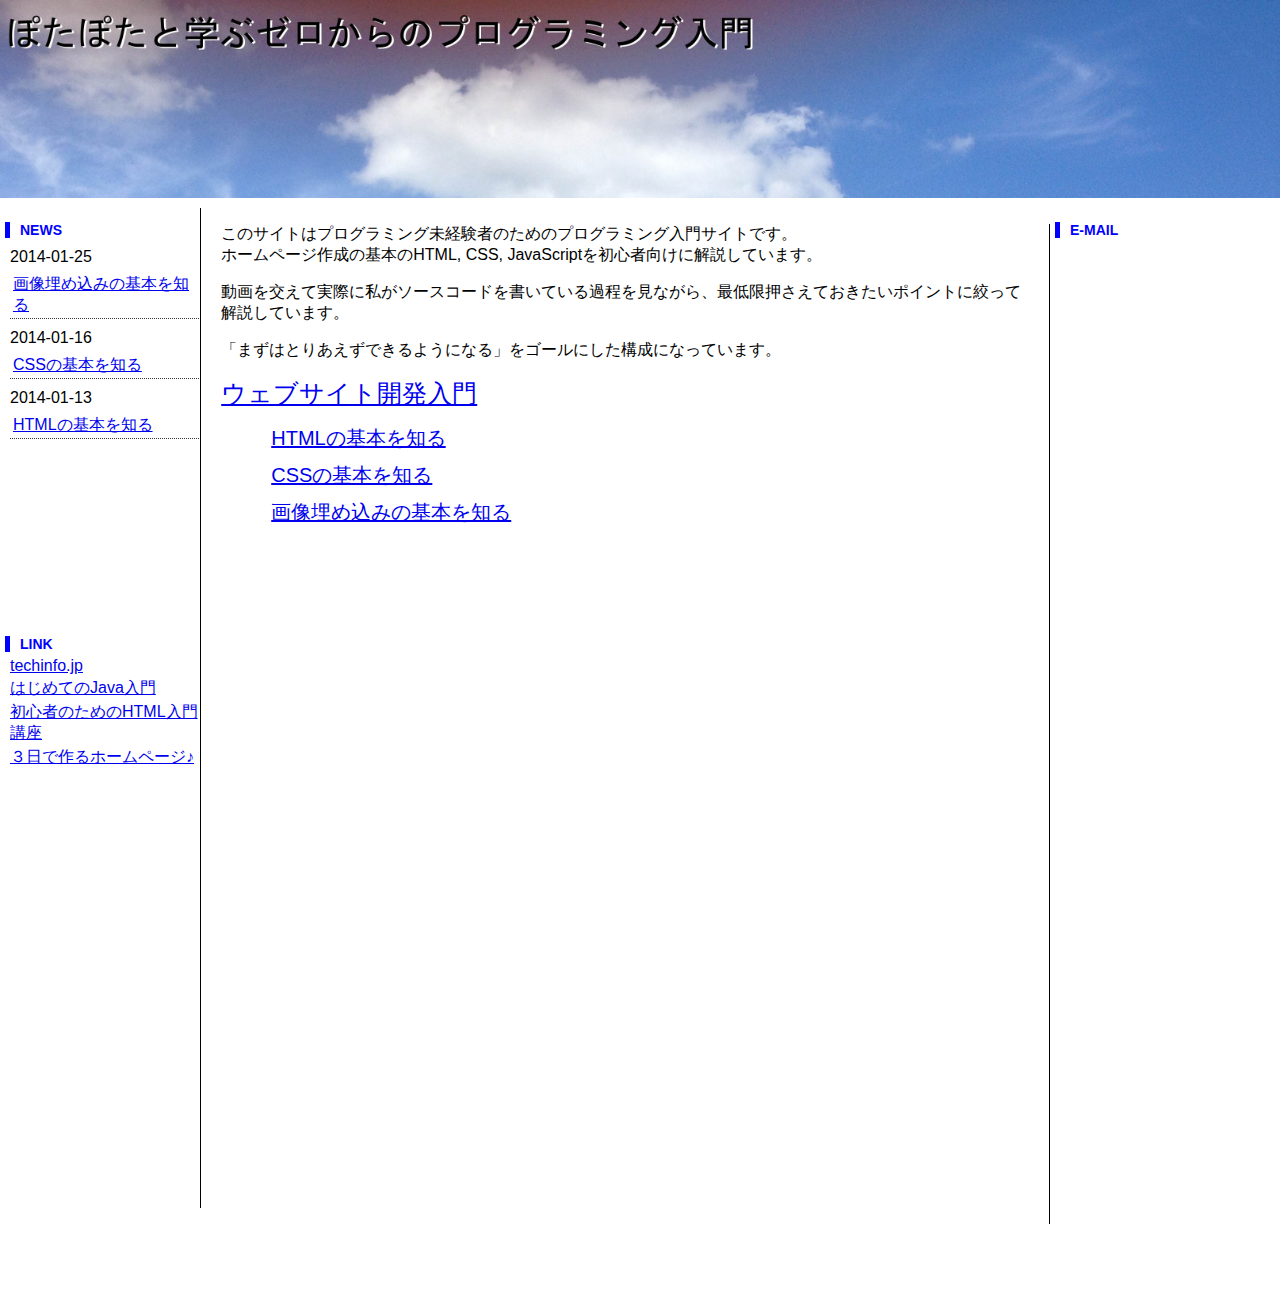
<file: index.html>
﻿<!DOCTYPE html PUBLIC "-//W3C//DTD XHTML 1.0 Transitional//EN" "http://www.w3.org/TR/xhtml1/DTD/xhtml1-transitional.dtd">
<html xmlns="http://www.w3.org/1999/xhtml" xml:lang="ja" lang="ja">
<head>
<meta http-equiv="Content-Type" content="text/html; charset=utf-8" />
<meta http-equiv="Content-Style-Type" content="text/css" />
<meta http-equiv="Content-Script-Type" content="text/javascript" />
<meta name="description" content="このサイトはプログラミングの入門サイトです。HTMLやCSS、JavaScriptを中心にプログラミング初心者が最初に押さえておきたいポイントをまとめています。HTML入門動画やCSS入門動画、JavaScript入門動画をもとに、実際にソースコードを書く流れを理解しながらプログラミングの基礎を学ぶことができます。ホームページの作り方もバッチリ分かります。ウェブ画面の仕組みを理解して高品質なホームページを作成しましょう。" />
<meta name="keywords" content="HTML, HTML5, CSS, CSS3, ホームページ" />
<meta name="robots" content="noindex,nofollow" />
<title>ぽたぽたと学ぶゼロからのプログラミング入門|ホームページ作成も簡単にできる！HTML・CSS・JavaScriptの基本を動画で学べる入門サイト</title>
<link rel="shortcut icon" type="image/ico" href="http://static.fc2.com/share/image/favicon.ico" />
<link rel="stylesheet" type="text/css" href="main.css" />
<script type="text/javascript" src="http://static.fc2.com/share/fc2parts/js/jquery.js"></script>
<script>
$(document).ready( function() {
	ownURL = "http://" + location.host + "/";
	$("#mylink").attr("href", ownURL);
	$("#mylink").append(ownURL);
});
</script>
<script>
  (function(i,s,o,g,r,a,m){i['GoogleAnalyticsObject']=r;i[r]=i[r]||function(){
  (i[r].q=i[r].q||[]).push(arguments)},i[r].l=1*new Date();a=s.createElement(o),
  m=s.getElementsByTagName(o)[0];a.async=1;a.src=g;m.parentNode.insertBefore(a,m)
  })(window,document,'script','//www.google-analytics.com/analytics.js','ga');

  ga('create', 'UA-58130476-1', 'auto');
  ga('send', 'pageview');

</script>

</head>
<body>
    <div id="header">
	<img id="headerimage" src="main_header.jpg"/>
    </div>
    <div id="main">
        <div id="center">
            <div id="center_main">
		<div id="center_sub">
                	<div id="explain">
				<p>このサイトはプログラミング未経験者のためのプログラミング入門サイトです。<br>ホームページ作成の基本のHTML, CSS, JavaScriptを初心者向けに解説しています。
				</p>
				
				<p>動画を交えて実際に私がソースコードを書いている過程を見ながら、最低限押さえておきたいポイントに絞って解説しています。</p>
				<p>「まずはとりあえずできるようになる」をゴールにした構成になっています。				</p>
                	</div>

               		<div id="contents">
				<div class="contents">
					<a href="contents/website/index.html" class="firstContents">ウェブサイト開発入門</a>
						<a href="./contents/website/website1/index.html" class="secondContents">HTMLの基本を知る</a>
						<a href="./contents/website/website2/index.html" class="secondContents">CSSの基本を知る</a>
						<a href="./contents/website/website3/index.html" class="secondContents">画像埋め込みの基本を知る</a>
<!--
						<a href="#" class="secondContents">画像の埋め込みを知る</a>
						<a href="#" class="secondContents">リンクを知る</a>
						<a href="#" class="secondContents">全体のまとめ</a>
-->
				</div>
<!--
				<div class="contents">
					<a href="#" class="firstContents">JavaScript開発入門</a>
				</div>
-->
                	</div>
		</div>
            </div>
        </div>
        <div id="left_side_bar">
	    <div id="news">
		<h3>NEWS</h3>
                <dl class="information">
		<dt><span>2014-01-25</span></dt>
		<dd>
                	<div>
                    		<a href="./contents/website/website3/index.html">画像埋め込みの基本を知る</a>
                	</div>
            	</dd>
		<dt><span>2014-01-16</span></dt>
		<dd>
                	<div>
                    		<a href="./contents/website/website2/index.html">CSSの基本を知る</a>
                	</div>
            	</dd>
		<dt><span>2014-01-13</span></dt>
		<dd>
                	<div>
                    		<a href="./contents/website/website1/index.html">HTMLの基本を知る</a>
                	</div>
            	</dd>
<!--
            	<dt><span>2014-01-14</span></dt>
            	<dd>
                	<div>
                    		test2
                	</div>
            	</dd>
-->
         	</dl>

            </div>
	    <div id="link">

		<h3>LINK</h3>
		<dt><a target=”_blank” href="http://techinfo.jp/">techinfo.jp</a></dt>
		<dt><a target=”_blank” href="http://www1.bbiq.jp/takeharu/">はじめてのJava入門</a></dt>
		<dt><a target=”_blank” href="http://www3.plala.or.jp/binder/index.html">初心者のためのHTML入門講座</a></dt>
		<dt><a href="http://www.homepage-4u.com/" target="_blank">３日で作るホームページ♪</a>
</dt>


	    </div>


        </div>
        <div id="right_side_bar">
	    <h3>E-MAIL</h3>
	    <div id="mail">

		<script type="text/javascript" src="http://form1.fc2.com/parts/index.php?id=952333"></script>
	    </div>
        </div>
    </div>
    <div id="footer">
    </div>
</body>
</html>
</file>
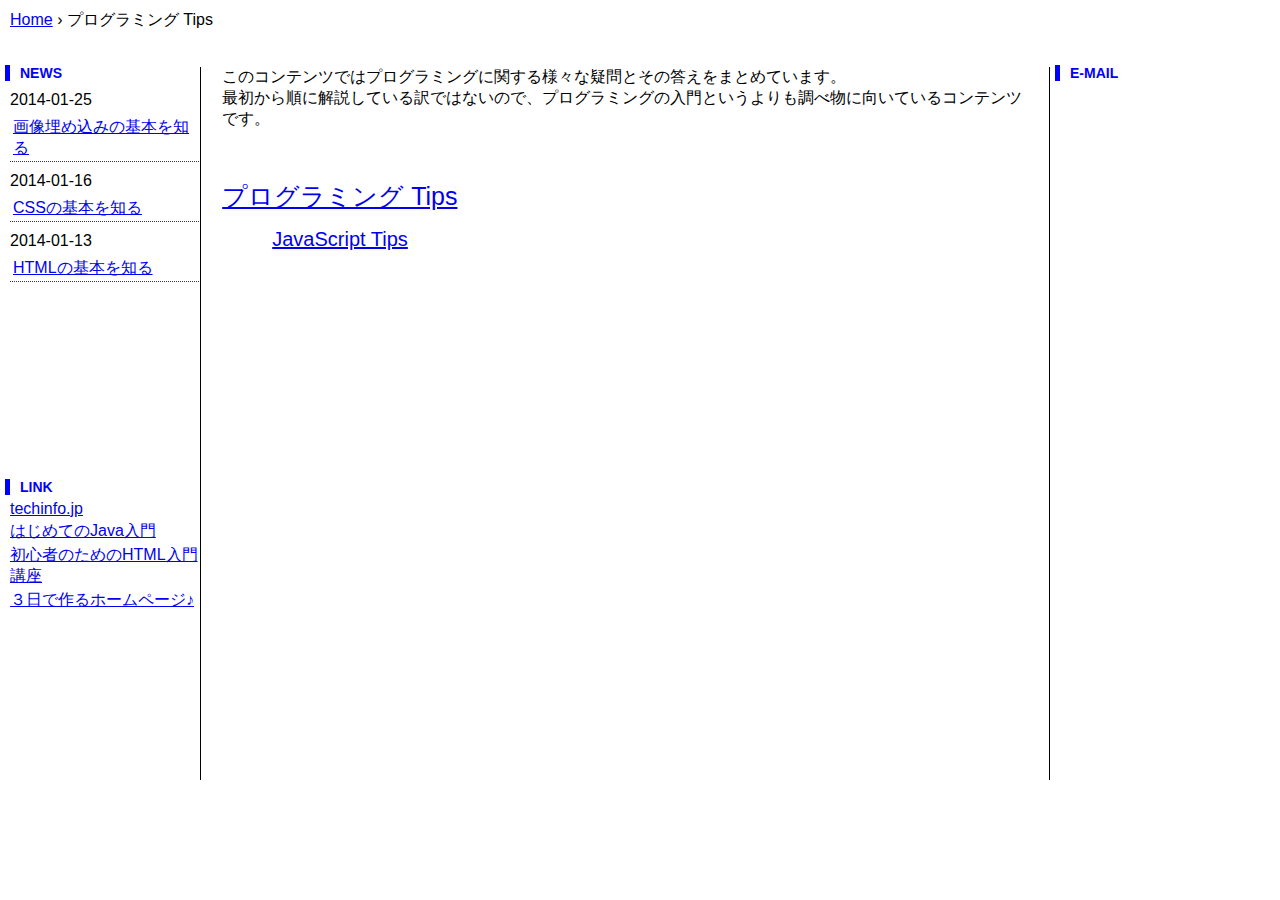
<file: contents/programingTips/index.html>
﻿<!DOCTYPE html PUBLIC "-//W3C//DTD XHTML 1.0 Transitional//EN" "http://www.w3.org/TR/xhtml1/DTD/xhtml1-transitional.dtd">
<html xmlns="http://www.w3.org/1999/xhtml" xml:lang="ja" lang="ja">
<head>
<meta http-equiv="Content-Type" content="text/html; charset=utf-8" />
<meta http-equiv="Content-Style-Type" content="text/css" />
<meta http-equiv="Content-Script-Type" content="text/javascript" />
<meta name="description" content="このページではウェブサイトの作り方を解説します。簡単なホームページの作成方法をウェブサイトの仕組みを理解しながら学んでみましょう。ウェブサイト作りの基本、HTMLやCSS、画像の埋め込み、他のページへのリンクの作成など、実際にソースを書いている動画を見ながら学んでいきます。" />
<meta name="keywords" content="website, ホームページ, ウェブページ, HTML, CSS" />
<meta name="robots" content="noindex,nofollow" />
<title>ぽたぽたと学ぶゼロからのプログラミング入門|ウェブサイト・ホームページ開発入門</title>
<link rel="shortcut icon" type="image/ico" href="http://static.fc2.com/share/image/favicon.ico" />
<link rel="stylesheet" type="text/css" href="../contents.css" />
<script type="text/javascript" src="http://static.fc2.com/share/fc2parts/js/jquery.js"></script>
<script>
$(document).ready( function() {
	ownURL = "http://" + location.host + "/";
	$("#mylink").attr("href", ownURL);
	$("#mylink").append(ownURL);
});
</script>
<script>
  (function(i,s,o,g,r,a,m){i['GoogleAnalyticsObject']=r;i[r]=i[r]||function(){
  (i[r].q=i[r].q||[]).push(arguments)},i[r].l=1*new Date();a=s.createElement(o),
  m=s.getElementsByTagName(o)[0];a.async=1;a.src=g;m.parentNode.insertBefore(a,m)
  })(window,document,'script','//www.google-analytics.com/analytics.js','ga');

  ga('create', 'UA-58130476-1', 'auto');
  ga('send', 'pageview');

</script>
</head>
<body>
	<div id="header">
		<div class="breadCrumb">
			<a href="../../index.html">Home</a> › プログラミング Tips
		</div>
	</div>
    <div id="main">
        <div id="center">
            <div id="center_main">
		<div id="center_sub">
                	<div id="explain">
				<p>このコンテンツではプログラミングに関する様々な疑問とその答えをまとめています。<br>最初から順に解説している訳ではないので、プログラミングの入門というよりも調べ物に向いているコンテンツです。</p>
                	</div>

               		<div id="contents">
				<div class="contents">
					<a href="index.html" class="firstContents">プログラミング Tips</a>
						<a href="JavaScriptTips/index.html" class="secondContents">JavaScript Tips</a>
				</div>
<!--
				<div class="contents">
					<a href="#" class="firstContents">JavaScript開発入門</a>
				</div>
-->
                	</div>
		</div>
            </div>
        </div>        <div id="left_side_bar">
	    <div id="news">
		<h3>NEWS</h3>
                <dl class="information">
		<dt><span>2014-01-25</span></dt>
		<dd>
                	<div>
                    		<a href="../website/website3/index.html">画像埋め込みの基本を知る</a>
                	</div>
            	</dd>
		<dt><span>2014-01-16</span></dt>
		<dd>
                	<div>
                    		<a href="../website/website2/index.html">CSSの基本を知る</a>
                	</div>
            	</dd>
		<dt><span>2014-01-13</span></dt>
		<dd>
                	<div>
                    		<a href="../website/website1/index.html">HTMLの基本を知る</a>
                	</div>
            	</dd>
<!--
            	<dt><span>2014-01-14</span></dt>
            	<dd>
                	<div>
                    		test2
                	</div>
            	</dd>
-->
         	</dl>

            </div>
	    <div id="link">

		<h3>LINK</h3>
		<dt><a target=”_blank” href="http://techinfo.jp/">techinfo.jp</a></dt>
		<dt><a target=”_blank” href="http://www1.bbiq.jp/takeharu/">はじめてのJava入門</a></dt>
		<dt><a target=”_blank” href="http://www3.plala.or.jp/binder/index.html">初心者のためのHTML入門講座</a></dt>
		<dt><a href="http://www.homepage-4u.com/" target="_blank">３日で作るホームページ♪</a>
</dt>

	    </div>


        </div>
        <div id="right_side_bar">
	    <h3>E-MAIL</h3>
	    <div id="mail">

		<script type="text/javascript" src="http://form1.fc2.com/parts/index.php?id=952333"></script>
	    </div>
        </div>
    </div>
    <div id="footer">
    </div>
</body>
</html>
</file>
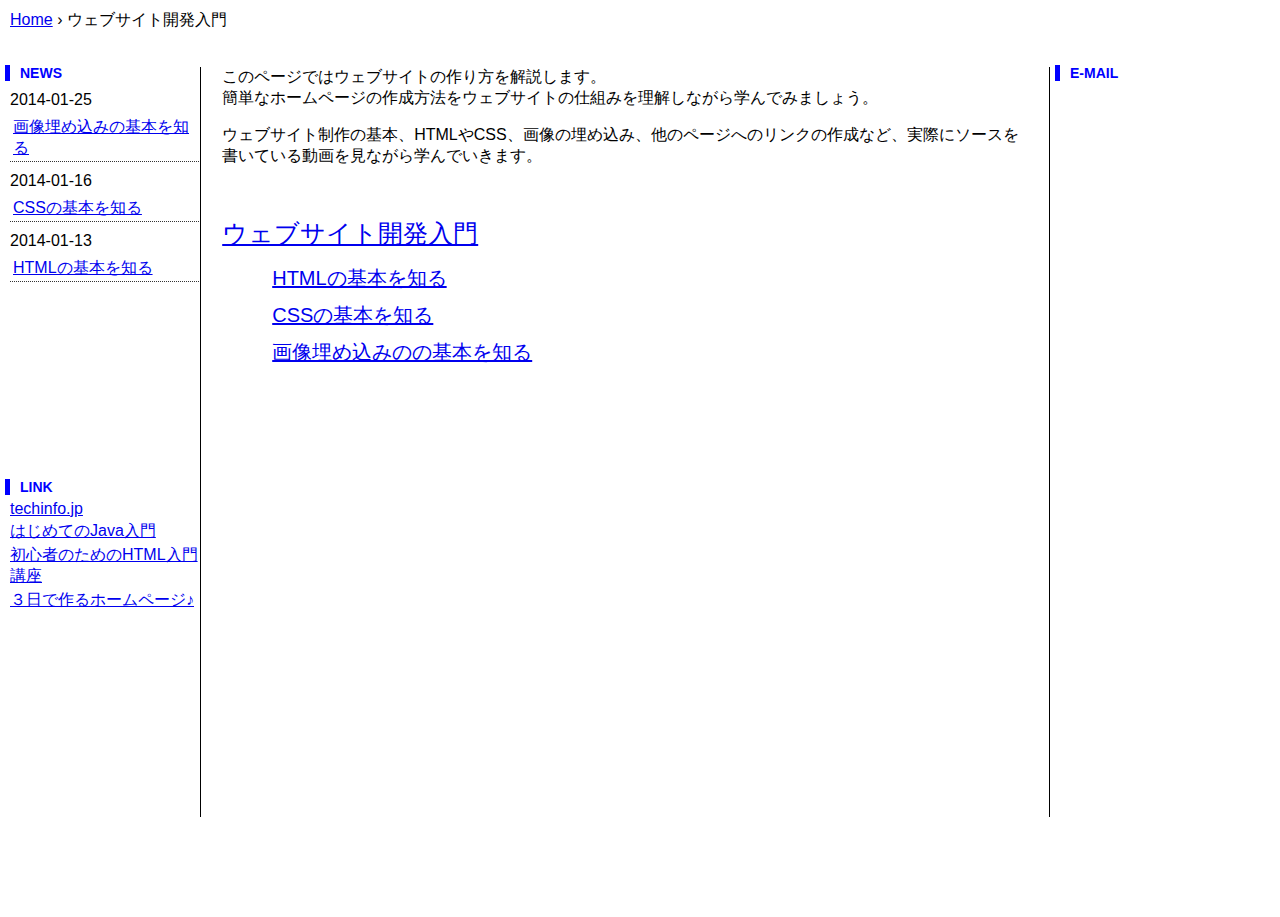
<file: contents/website/index.html>
﻿<!DOCTYPE html PUBLIC "-//W3C//DTD XHTML 1.0 Transitional//EN" "http://www.w3.org/TR/xhtml1/DTD/xhtml1-transitional.dtd">
<html xmlns="http://www.w3.org/1999/xhtml" xml:lang="ja" lang="ja">
<head>
<meta http-equiv="Content-Type" content="text/html; charset=utf-8" />
<meta http-equiv="Content-Style-Type" content="text/css" />
<meta http-equiv="Content-Script-Type" content="text/javascript" />
<meta name="description" content="このページではウェブサイトの作り方を解説します。簡単なホームページの作成方法をウェブサイトの仕組みを理解しながら学んでみましょう。ウェブサイト作りの基本、HTMLやCSS、画像の埋め込み、他のページへのリンクの作成など、実際にソースを書いている動画を見ながら学んでいきます。" />
<meta name="keywords" content="website, ホームページ, ウェブページ, HTML, CSS" />
<meta name="robots" content="noindex,nofollow" />
<title>ぽたぽたと学ぶゼロからのプログラミング入門|ウェブサイト・ホームページ開発入門</title>
<link rel="shortcut icon" type="image/ico" href="http://static.fc2.com/share/image/favicon.ico" />
<link rel="stylesheet" type="text/css" href="../contents.css" />
<script type="text/javascript" src="http://static.fc2.com/share/fc2parts/js/jquery.js"></script>
<script>
$(document).ready( function() {
	ownURL = "http://" + location.host + "/";
	$("#mylink").attr("href", ownURL);
	$("#mylink").append(ownURL);
});
</script>
<script>
  (function(i,s,o,g,r,a,m){i['GoogleAnalyticsObject']=r;i[r]=i[r]||function(){
  (i[r].q=i[r].q||[]).push(arguments)},i[r].l=1*new Date();a=s.createElement(o),
  m=s.getElementsByTagName(o)[0];a.async=1;a.src=g;m.parentNode.insertBefore(a,m)
  })(window,document,'script','//www.google-analytics.com/analytics.js','ga');

  ga('create', 'UA-58130476-1', 'auto');
  ga('send', 'pageview');

</script>
</head>
<body>
	<div id="header">
		<div class="breadCrumb">
			<a href="../../index.html">Home</a> › ウェブサイト開発入門
		</div>
	</div>
    <div id="main">
        <div id="center">
            <div id="center_main">
		<div id="center_sub">
                	<div id="explain">
				<p>このページではウェブサイトの作り方を解説します。<br>簡単なホームページの作成方法をウェブサイトの仕組みを理解しながら学んでみましょう。</p>
				<p>ウェブサイト制作の基本、HTMLやCSS、画像の埋め込み、他のページへのリンクの作成など、実際にソースを書いている動画を見ながら学んでいきます。
				</p>
                	</div>

               		<div id="contents">
				<div class="contents">
					<a href="index.html" class="firstContents">ウェブサイト開発入門</a>
						<a href="website1/index.html" class="secondContents">HTMLの基本を知る</a>
						<a href="website2/index.html" class="secondContents">CSSの基本を知る</a>						<a href="website3/index.html" class="secondContents">画像埋め込みのの基本を知る</a>

<!--
						<a href="#" class="secondContents">画像の埋め込みを知る</a>
						<a href="#" class="secondContents">リンクを知る</a>
						<a href="#" class="secondContents">全体のまとめ</a>
-->
				</div>
<!--
				<div class="contents">
					<a href="#" class="firstContents">JavaScript開発入門</a>
				</div>
-->
                	</div>
		</div>
            </div>
        </div>        <div id="left_side_bar">
	    <div id="news">
		<h3>NEWS</h3>
                <dl class="information">
		<dt><span>2014-01-25</span></dt>
		<dd>
                	<div>
                    		<a href="website3/index.html">画像埋め込みの基本を知る</a>
                	</div>
            	</dd>
		<dt><span>2014-01-16</span></dt>
		<dd>
                	<div>
                    		<a href="website2/index.html">CSSの基本を知る</a>
                	</div>
            	</dd>
		<dt><span>2014-01-13</span></dt>
		<dd>
                	<div>
                    		<a href="website1/index.html">HTMLの基本を知る</a>
                	</div>
            	</dd>
<!--
            	<dt><span>2014-01-14</span></dt>
            	<dd>
                	<div>
                    		test2
                	</div>
            	</dd>
-->
         	</dl>

            </div>
	    <div id="link">

		<h3>LINK</h3>
		<dt><a target=”_blank” href="http://techinfo.jp/">techinfo.jp</a></dt>
		<dt><a target=”_blank” href="http://www1.bbiq.jp/takeharu/">はじめてのJava入門</a></dt>
		<dt><a target=”_blank” href="http://www3.plala.or.jp/binder/index.html">初心者のためのHTML入門講座</a></dt>
		<dt><a href="http://www.homepage-4u.com/" target="_blank">３日で作るホームページ♪</a>
</dt>

	    </div>


        </div>
        <div id="right_side_bar">
	    <h3>E-MAIL</h3>
	    <div id="mail">

		<script type="text/javascript" src="http://form1.fc2.com/parts/index.php?id=952333"></script>
	    </div>
        </div>
    </div>
    <div id="footer">
    </div>
</body>
</html>
</file>
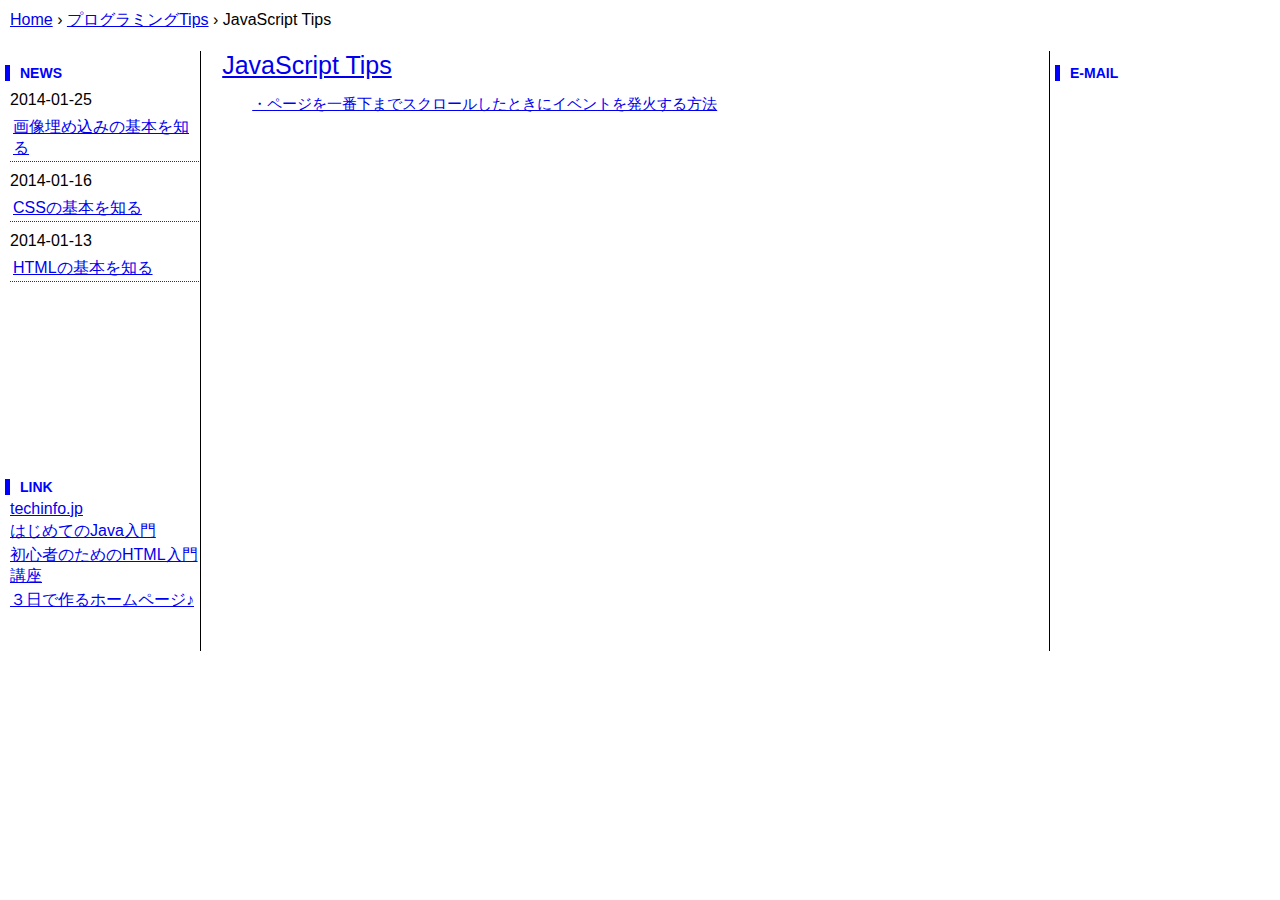
<file: contents/programingTips/JavaScriptTips/index.html>
﻿<!DOCTYPE html PUBLIC "-//W3C//DTD XHTML 1.0 Transitional//EN" "http://www.w3.org/TR/xhtml1/DTD/xhtml1-transitional.dtd">
<html xmlns="http://www.w3.org/1999/xhtml" xml:lang="ja" lang="ja">
<head>
<meta http-equiv="Content-Type" content="text/html; charset=utf-8" />
<meta http-equiv="Content-Style-Type" content="text/css" />
<meta http-equiv="Content-Script-Type" content="text/javascript" />
<meta name="description" content="" />
<meta name="keywords" content="" />
<meta name="robots" content="noindex,nofollow" />
<title>ぽたぽたと学ぶゼロからのプログラミング入門</title>
<link rel="shortcut icon" type="image/ico" href="http://static.fc2.com/share/image/favicon.ico" />
<link rel="stylesheet" type="text/css" href="../../contents.css" />
<script type="text/javascript" src="http://static.fc2.com/share/fc2parts/js/jquery.js"></script>
<script>
$(document).ready( function() {
	ownURL = "http://" + location.host + "/";
	$("#mylink").attr("href", ownURL);
	$("#mylink").append(ownURL);
});
</script>
<script>
  (function(i,s,o,g,r,a,m){i['GoogleAnalyticsObject']=r;i[r]=i[r]||function(){
  (i[r].q=i[r].q||[]).push(arguments)},i[r].l=1*new Date();a=s.createElement(o),
  m=s.getElementsByTagName(o)[0];a.async=1;a.src=g;m.parentNode.insertBefore(a,m)
  })(window,document,'script','http://www.google-analytics.com/analytics.js','ga');

  ga('create', 'UA-58130476-1', 'auto');
  ga('send', 'pageview');

</script>
</head>
<body>
    <div id="header">
	<div class="breadCrumb">
		<a href="../../../index.html">Home</a> › 
		<a href="../index.html">プログラミングTips</a> › JavaScript Tips
	</div>
    </div>
    <div id="main">
        <div id="center">
            <div id="center_main">
		<div id="center_sub">
               		<div id="contents">
				<div class="contents">
					<a href="index.html" class="firstContents">JavaScript Tips</a>
						<a href="tips1/index.html" class="tipsContents">・ページを一番下までスクロールしたときにイベントを発火する方法</a>
				</div>
                	</div>

		</div>
            </div>
        </div>
        <div id="left_side_bar">
	    <div id="news">
		<h3>NEWS</h3>
                <dl class="information">
		<dt><span>2014-01-25</span></dt>
		<dd>
                	<div>
                    		<a href="../../website/website3/index.html">画像埋め込みの基本を知る</a>
                	</div>
            	</dd>
		<dt><span>2014-01-16</span></dt>
		<dd>
                	<div>
                    		<a href="../../website/website2/index.html">CSSの基本を知る</a>
                	</div>
            	</dd>
		<dt><span>2014-01-13</span></dt>
		<dd>
                	<div>
                    		<a href="../../website/website1/index.html">HTMLの基本を知る</a>
                	</div>
            	</dd>
<!--
            	<dt><span>2014-01-14</span></dt>
            	<dd>
                	<div>
                    		test2
                	</div>
            	</dd>
-->
         	</dl>

            </div>
	    <div id="link">

		<h3>LINK</h3>
		<dt><a target=”_blank” href="http://techinfo.jp/">techinfo.jp</a></dt>
		<dt><a target=”_blank” href="http://www1.bbiq.jp/takeharu/">はじめてのJava入門</a></dt>
		<dt><a target=”_blank” href="http://www3.plala.or.jp/binder/index.html">初心者のためのHTML入門講座</a></dt>
		<dt><a href="http://www.homepage-4u.com/" target="_blank">３日で作るホームページ♪</a>
</dt>

	    </div>


        </div>
        <div id="right_side_bar">

	    <h3>E-MAIL</h3>
	    <div id="mail">

		<script type="text/javascript" src="http://form1.fc2.com/parts/index.php?id=952333"></script>
	    </div>
        </div>
    </div>
    <div id="footer">
    </div>
</body>
</html>
</file>
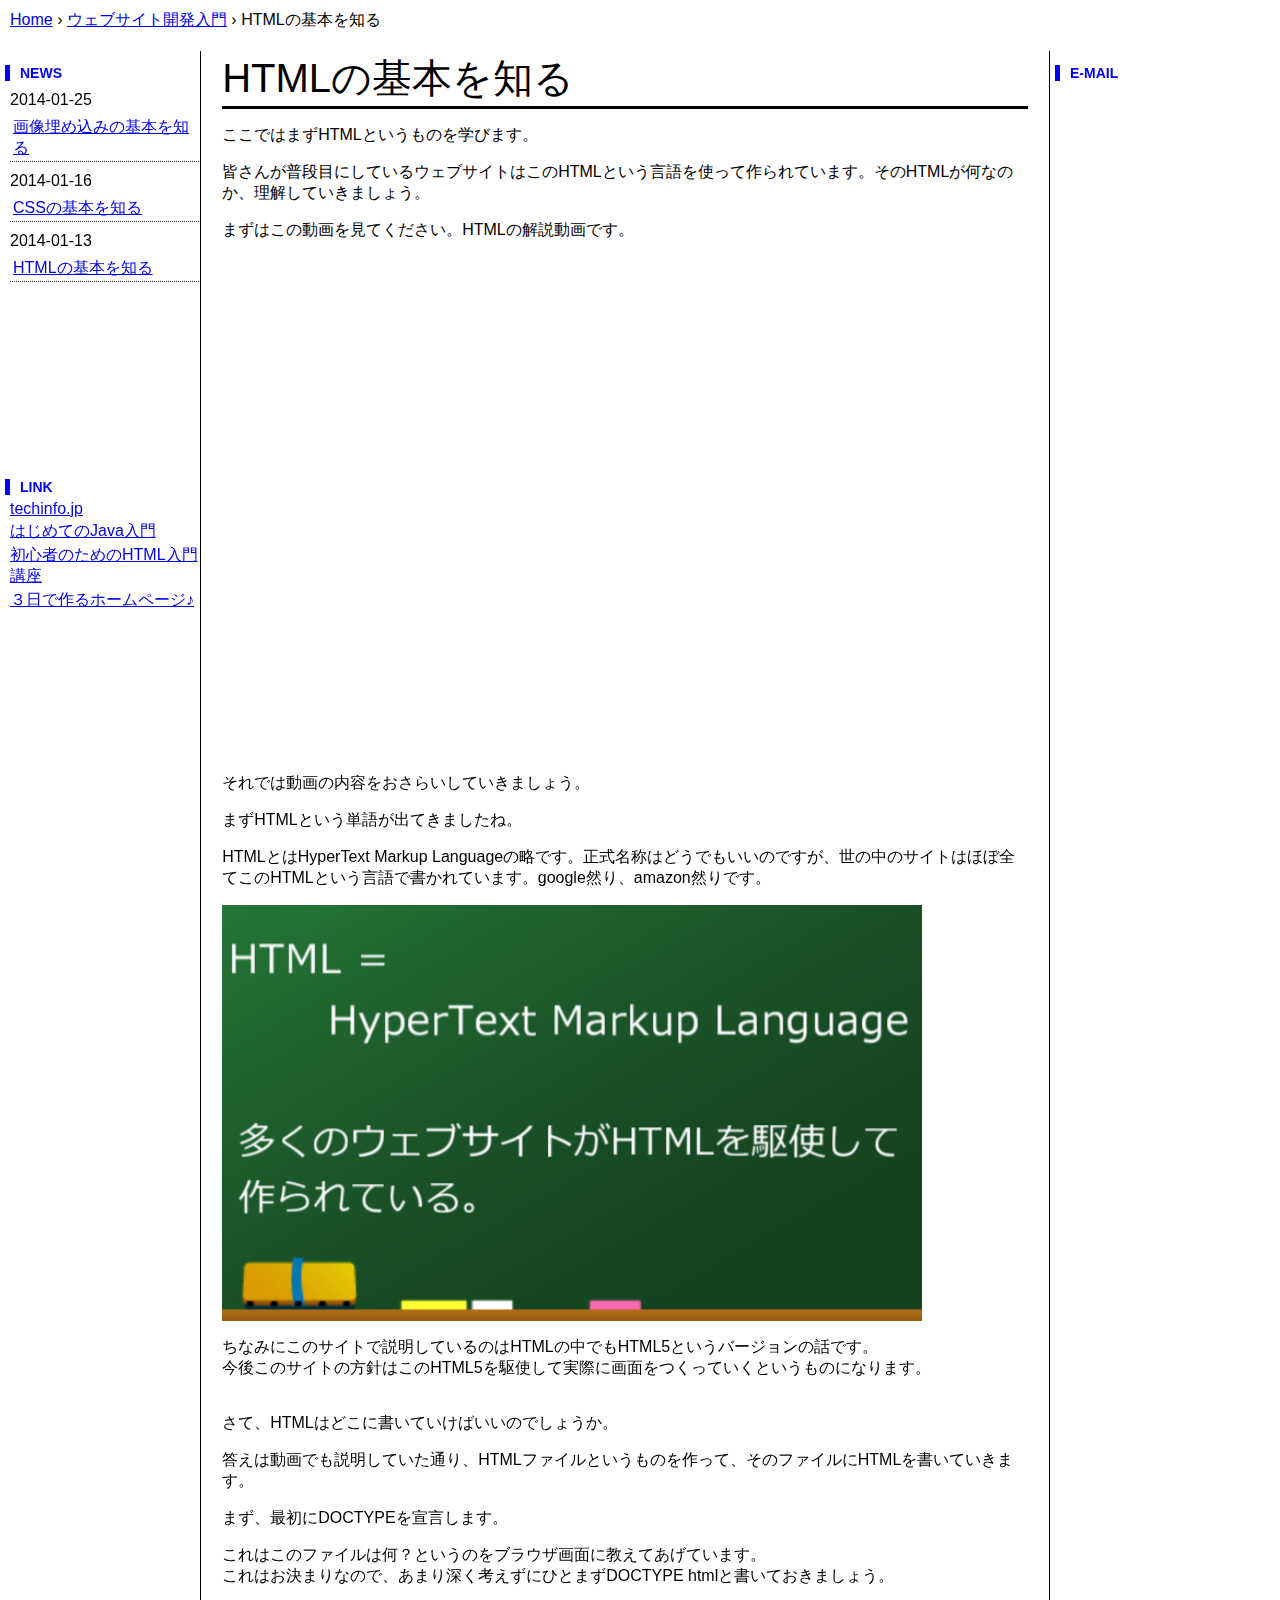
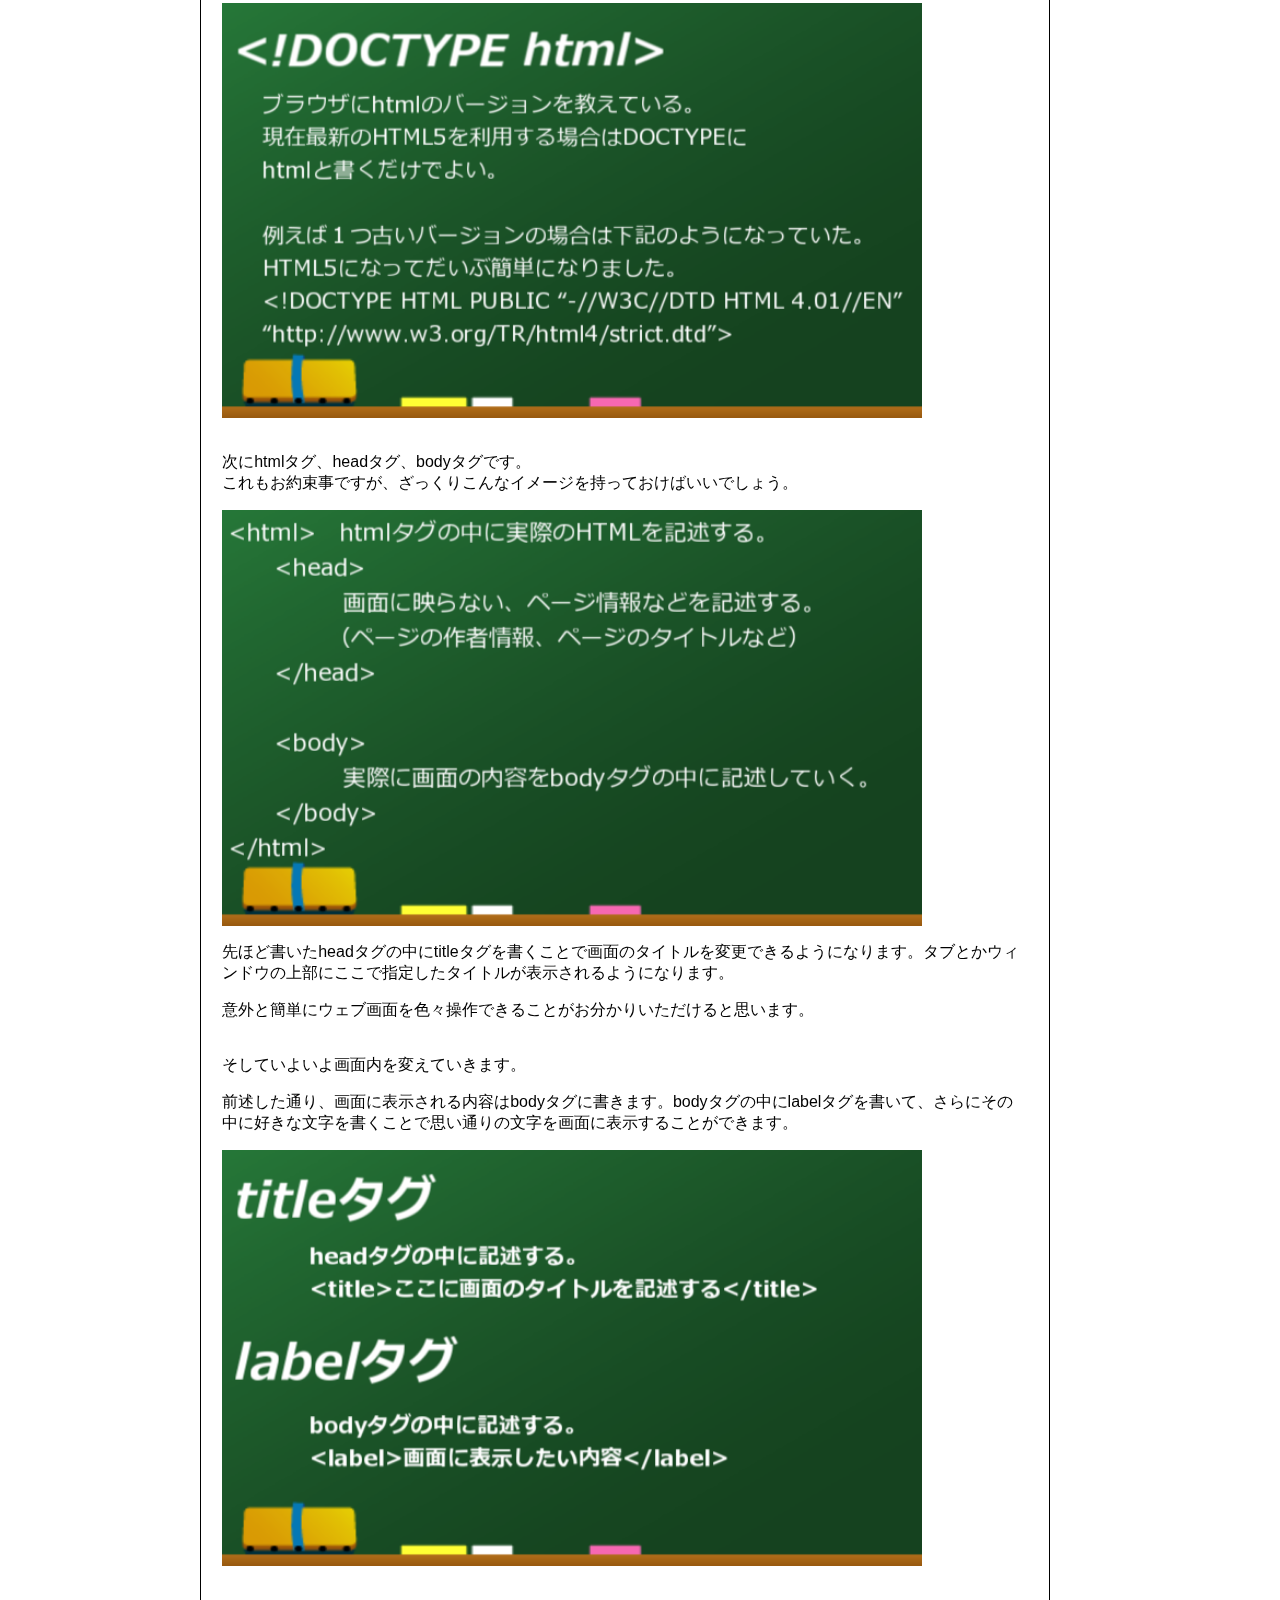
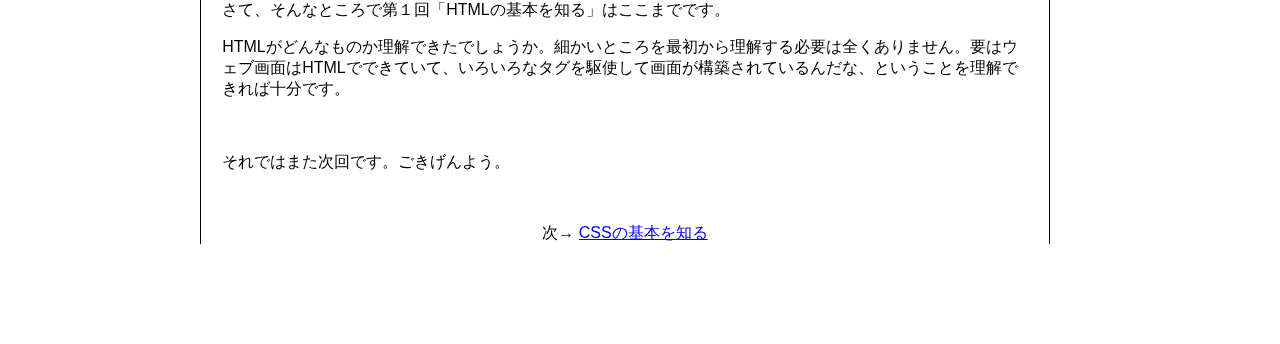
<file: contents/website/website1/index.html>
﻿<!DOCTYPE html PUBLIC "-//W3C//DTD XHTML 1.0 Transitional//EN" "http://www.w3.org/TR/xhtml1/DTD/xhtml1-transitional.dtd">
<html xmlns="http://www.w3.org/1999/xhtml" xml:lang="ja" lang="ja">
<head>
<meta http-equiv="Content-Type" content="text/html; charset=utf-8" />
<meta http-equiv="Content-Style-Type" content="text/css" />
<meta http-equiv="Content-Script-Type" content="text/javascript" />
<meta name="description" content="" />
<meta name="keywords" content="" />
<meta name="robots" content="noindex,nofollow" />
<title>ぽたぽたと学ぶゼロからのプログラミング入門</title>
<link rel="shortcut icon" type="image/ico" href="http://static.fc2.com/share/image/favicon.ico" />
<link rel="stylesheet" type="text/css" href="../../contents.css" />
<script type="text/javascript" src="http://static.fc2.com/share/fc2parts/js/jquery.js"></script>
<script>
$(document).ready( function() {
	ownURL = "http://" + location.host + "/";
	$("#mylink").attr("href", ownURL);
	$("#mylink").append(ownURL);
});
</script>
<script>
  (function(i,s,o,g,r,a,m){i['GoogleAnalyticsObject']=r;i[r]=i[r]||function(){
  (i[r].q=i[r].q||[]).push(arguments)},i[r].l=1*new Date();a=s.createElement(o),
  m=s.getElementsByTagName(o)[0];a.async=1;a.src=g;m.parentNode.insertBefore(a,m)
  })(window,document,'script','http://www.google-analytics.com/analytics.js','ga');

  ga('create', 'UA-58130476-1', 'auto');
  ga('send', 'pageview');

</script>
</head>
<body>
    <div id="header">
	<div class="breadCrumb">
		<a href="../../../index.html">Home</a> › 
		<a href="../index.html">ウェブサイト開発入門</a> › HTMLの基本を知る
	</div>
    </div>
    <div id="main">
        <div id="center">
            <div id="center_main">
		<div id="center_sub">
			<div id="title">
				<span>HTMLの基本を知る</span>
			</div>
                	<div id="explain">
				<p>ここではまずHTMLというものを学びます。
				</p>
				<p>皆さんが普段目にしているウェブサイトはこのHTMLという言語を使って作られています。そのHTMLが何なのか、理解していきましょう。
				</p>
				<p>まずはこの動画を見てください。HTMLの解説動画です。
				</p>
				<p>
				</p>
				<iframe width="560" height="500" src="http://www.youtube.com/embed/OXerer70KS0" frameborder="0" allowfullscreen></iframe>

				<p>それでは動画の内容をおさらいしていきましょう。
				</p>
				<p>まずHTMLという単語が出てきましたね。
				</p>
				<p>HTMLとはHyperText Markup Languageの略です。正式名称はどうでもいいのですが、世の中のサイトはほぼ全てこのHTMLという言語で書かれています。google然り、amazon然りです。
				</p>
				<p><img class="contentsimg" src="website1-1.bmp"/>
				</p>
				<p>ちなみにこのサイトで説明しているのはHTMLの中でもHTML5というバージョンの話です。<br>今後このサイトの方針はこのHTML5を駆使して実際に画面をつくっていくというものになります。<br><br>
				</p>
				<p>
				</p>
				<p>さて、HTMLはどこに書いていけばいいのでしょうか。
				</p>
				<p>答えは動画でも説明していた通り、HTMLファイルというものを作って、そのファイルにHTMLを書いていきます。
				</p>
				<p>
				</p>
				<p>まず、最初にDOCTYPEを宣言します。
				</p>
				<p>これはこのファイルは何？というのをブラウザ画面に教えてあげています。<br>これはお決まりなので、あまり深く考えずにひとまずDOCTYPE htmlと書いておきましょう。
				</p>
				<p><img class="contentsimg" src="website1-2.bmp"/>
				</p>
				<p><br>次にhtmlタグ、headタグ、bodyタグです。<br>これもお約束事ですが、ざっくりこんなイメージを持っておけばいいでしょう。
				</p>
				<p><img class="contentsimg" src="website1-3.bmp"/>
				</p>
				<p>先ほど書いたheadタグの中にtitleタグを書くことで画面のタイトルを変更できるようになります。タブとかウィンドウの上部にここで指定したタイトルが表示されるようになります。
				</p>
				<p>
				</p>
				<p>意外と簡単にウェブ画面を色々操作できることがお分かりいただけると思います。
				</p>
				<p><br>そしていよいよ画面内を変えていきます。</p>
				<p>前述した通り、画面に表示される内容はbodyタグに書きます。bodyタグの中にlabelタグを書いて、さらにその中に好きな文字を書くことで思い通りの文字を画面に表示することができます。
				</p>
				<p><img class="contentsimg" src="website1-4.bmp"/>
				</p>

				<p><br>さて、そんなところで第１回「HTMLの基本を知る」はここまでです。
				</p>
				<p>HTMLがどんなものか理解できたでしょうか。細かいところを最初から理解する必要は全くありません。要はウェブ画面はHTMLでできていて、いろいろなタグを駆使して画面が構築されているんだな、ということを理解できれば十分です。
				</p>
				<p>
				</p>
				<p><br><br>それではまた次回です。ごきげんよう。
				</p>
                	</div>

			<div id="chainLink">次→ <a href="../website2/index.html">CSSの基本を知る</a></div>

		</div>
            </div>
        </div>
        <div id="left_side_bar">
	    <div id="news">
		<h3>NEWS</h3>
                <dl class="information">
		<dt><span>2014-01-25</span></dt>
		<dd>
                	<div>
                    		<a href="../website3/index.html">画像埋め込みの基本を知る</a>
                	</div>
            	</dd>
		<dt><span>2014-01-16</span></dt>
		<dd>
                	<div>
                    		<a href="../website2/index.html">CSSの基本を知る</a>
                	</div>
            	</dd>
		<dt><span>2014-01-13</span></dt>
		<dd>
                	<div>
                    		<a href="index.html">HTMLの基本を知る</a>
                	</div>
            	</dd>
<!--
            	<dt><span>2014-01-14</span></dt>
            	<dd>
                	<div>
                    		test2
                	</div>
            	</dd>
-->
         	</dl>

            </div>
	    <div id="link">

		<h3>LINK</h3>
		<dt><a target=”_blank” href="http://techinfo.jp/">techinfo.jp</a></dt>
		<dt><a target=”_blank” href="http://www1.bbiq.jp/takeharu/">はじめてのJava入門</a></dt>
		<dt><a target=”_blank” href="http://www3.plala.or.jp/binder/index.html">初心者のためのHTML入門講座</a></dt>
		<dt><a href="http://www.homepage-4u.com/" target="_blank">３日で作るホームページ♪</a>
</dt>

	    </div>


        </div>
        <div id="right_side_bar">

	    <h3>E-MAIL</h3>
	    <div id="mail">

		<script type="text/javascript" src="http://form1.fc2.com/parts/index.php?id=952333"></script>
	    </div>
        </div>
    </div>
    <div id="footer">
    </div>
</body>
</html>
</file>
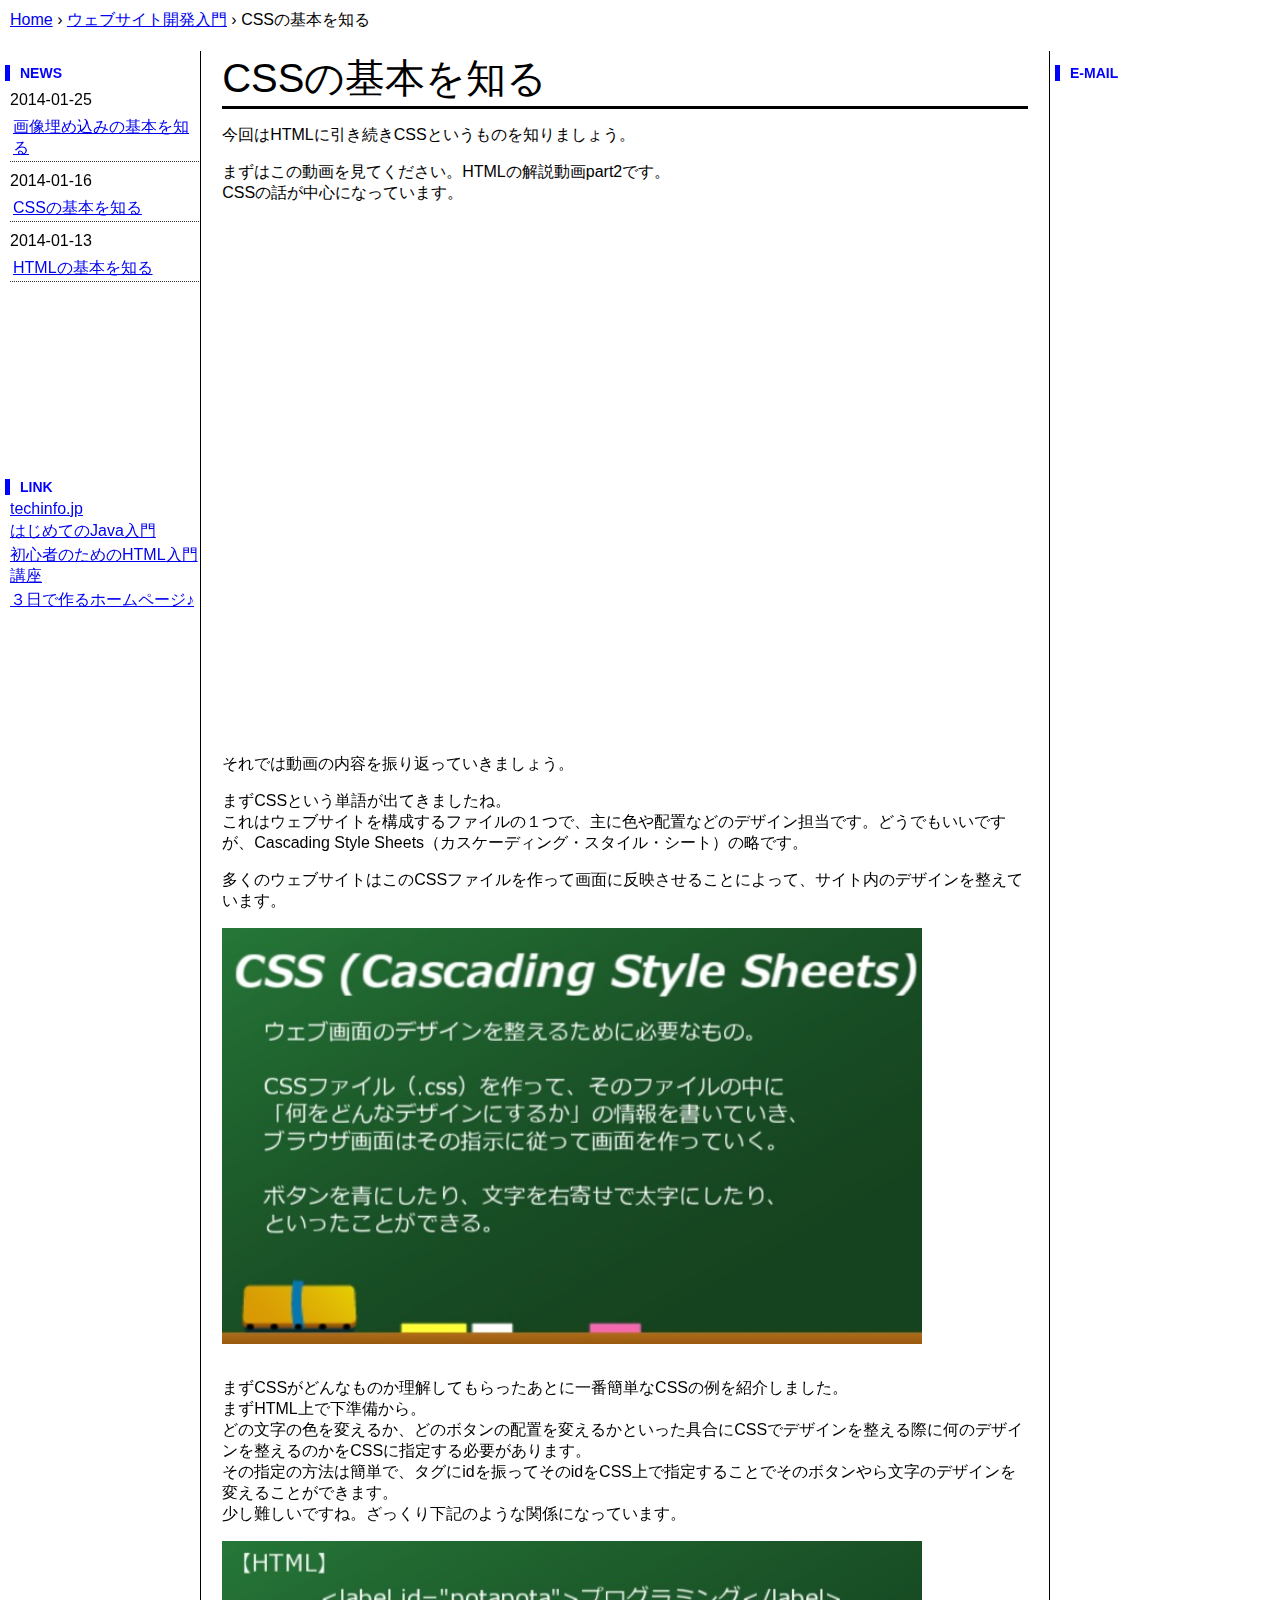
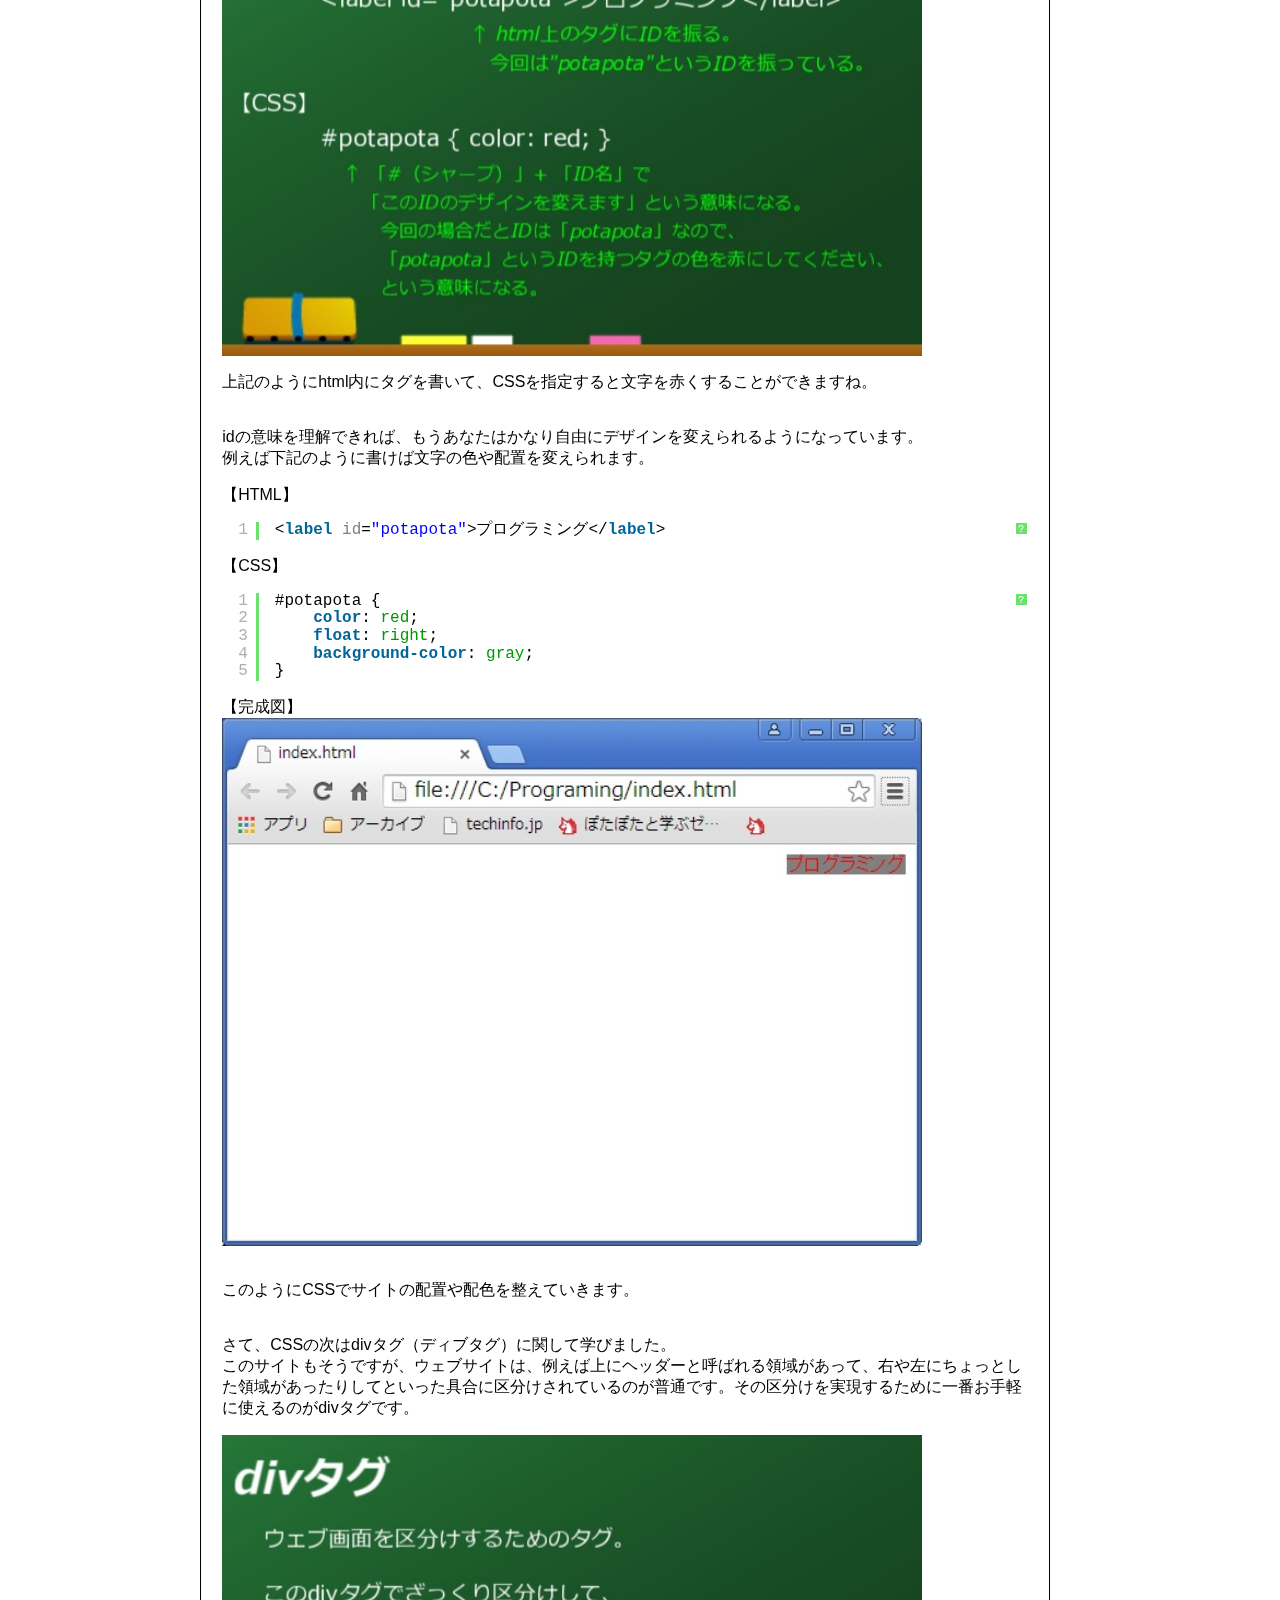
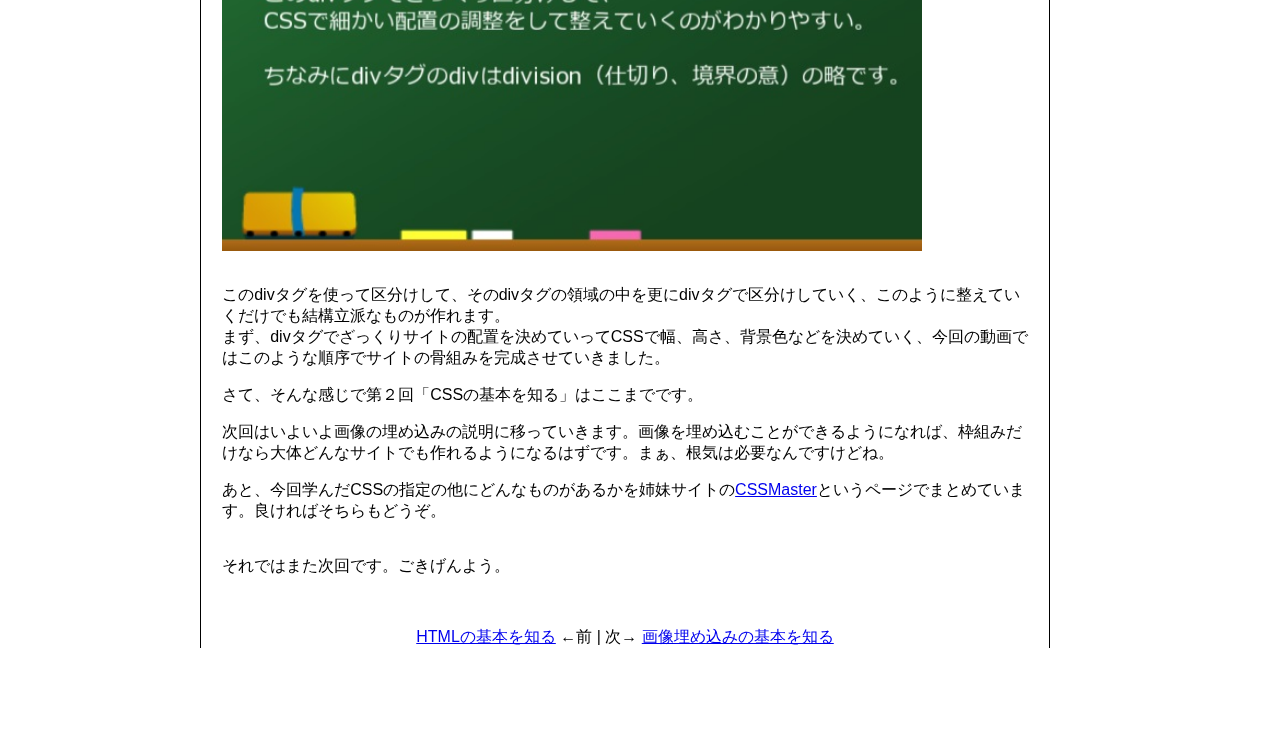
<file: contents/website/website2/index.html>
﻿<!DOCTYPE html PUBLIC "-//W3C//DTD XHTML 1.0 Transitional//EN" "http://www.w3.org/TR/xhtml1/DTD/xhtml1-transitional.dtd">
<html xmlns="http://www.w3.org/1999/xhtml" xml:lang="ja" lang="ja">
<head>
<meta http-equiv="Content-Type" content="text/html; charset=utf-8" />
<meta http-equiv="Content-Style-Type" content="text/css" />
<meta http-equiv="Content-Script-Type" content="text/javascript" />
<meta name="description" content="" />
<meta name="keywords" content="" />
<meta name="robots" content="noindex,nofollow" />
<title>ぽたぽたと学ぶゼロからのプログラミング入門</title>
<link rel="shortcut icon" type="image/ico" href="http://static.fc2.com/share/image/favicon.ico" />
<link rel="stylesheet" type="text/css" href="../../contents.css" />
<link type="text/css" rel="stylesheet" href="../../../styles/shCoreDefault.css"/>
<script type="text/javascript" src="http://static.fc2.com/share/fc2parts/js/jquery.js"></script>
<script type="text/javascript" src="../../../scripts/shCore.js"></script>

<script type="text/javascript" src="../../../scripts/shBrushCss.js"></script>

<script type="text/javascript" src="../../../scripts/shBrushXml.js"></script>

<script type="text/javascript">SyntaxHighlighter.all();</script>

<script>
$(document).ready( function() {
	ownURL = "http://" + location.host + "/";
	$("#mylink").attr("href", ownURL);
	$("#mylink").append(ownURL);
});
</script>
<script>
  (function(i,s,o,g,r,a,m){i['GoogleAnalyticsObject']=r;i[r]=i[r]||function(){
  (i[r].q=i[r].q||[]).push(arguments)},i[r].l=1*new Date();a=s.createElement(o),
  m=s.getElementsByTagName(o)[0];a.async=1;a.src=g;m.parentNode.insertBefore(a,m)
  })(window,document,'script','http://www.google-analytics.com/analytics.js','ga');

  ga('create', 'UA-58130476-1', 'auto');
  ga('send', 'pageview');

</script>
</head>
<body>
    <div id="header">
	<div class="breadCrumb">
		<a href="../../../index.html">Home</a> › 
		<a href="../index.html">ウェブサイト開発入門</a> › CSSの基本を知る
	</div>
    </div>
    <div id="main">
        <div id="center">
            <div id="center_main">
		<div id="center_sub">
			<div id="title">
				<span>CSSの基本を知る</span>
			</div>
                	<div id="explain">
				<p>今回はHTMLに引き続きCSSというものを知りましょう。
				</p>
				<p>
				</p>
				<p>まずはこの動画を見てください。HTMLの解説動画part2です。<br>CSSの話が中心になっています。
				</p>
				<p>
				</p><iframe width="560" height="500" src="http://www.youtube.com/embed/xvUmZRBnNdY" frameborder="0" allowfullscreen></iframe>

				<p><br>それでは動画の内容を振り返っていきましょう。
				</p>
				<p>まずCSSという単語が出てきましたね。<br>これはウェブサイトを構成するファイルの１つで、主に色や配置などのデザイン担当です。どうでもいいですが、Cascading Style Sheets（カスケーディング・スタイル・シート）の略です。
				</p>
				<p>多くのウェブサイトはこのCSSファイルを作って画面に反映させることによって、サイト内のデザインを整えています。
				</p>
				<p><img class="contentsimg" src="website2-1.jpg"/>
				</p>
				<p><br>まずCSSがどんなものか理解してもらったあとに一番簡単なCSSの例を紹介しました。<br>まずHTML上で下準備から。<br>どの文字の色を変えるか、どのボタンの配置を変えるかといった具合にCSSでデザインを整える際に何のデザインを整えるのかをCSSに指定する必要があります。<br>その指定の方法は簡単で、タグにidを振ってそのidをCSS上で指定することでそのボタンやら文字のデザインを変えることができます。<br>少し難しいですね。ざっくり下記のような関係になっています。
				</p>
				<p><img class="contentsimg" src="website2-2.jpg"/>
				</p>
				<p>上記のようにhtml内にタグを書いて、CSSを指定すると文字を赤くすることができますね。
				</p>
				<p><br>idの意味を理解できれば、もうあなたはかなり自由にデザインを変えられるようになっています。<br>例えば下記のように書けば文字の色や配置を変えられます。
				</p><p>【HTML】
<pre class="brush: html;">

<label id="potapota">プログラミング</label>
</pre>
</p>

<p>【CSS】
<pre class="brush: css;">

#potapota {
	color: red;
	float: right;
	background-color: gray;
}
</pre>
</p>
				<p>【完成図】<br><img class="contentsimg" src="website2-3.jpg"/>
				</p>


				<p><br>このようにCSSでサイトの配置や配色を整えていきます。
				</p>
				<p><br>さて、CSSの次はdivタグ（ディブタグ）に関して学びました。<br>このサイトもそうですが、ウェブサイトは、例えば上にヘッダーと呼ばれる領域があって、右や左にちょっとした領域があったりしてといった具合に区分けされているのが普通です。その区分けを実現するために一番お手軽に使えるのがdivタグです。</p>
				<p><img class="contentsimg" src="website2-4.jpg"/>
				</p>
				<p><br>このdivタグを使って区分けして、そのdivタグの領域の中を更にdivタグで区分けしていく、このように整えていくだけでも結構立派なものが作れます。<br>まず、divタグでざっくりサイトの配置を決めていってCSSで幅、高さ、背景色などを決めていく、今回の動画ではこのような順序でサイトの骨組みを完成させていきました。
				</p>
				<p>さて、そんな感じで第２回「CSSの基本を知る」はここまでです。
				</p>
				<p>次回はいよいよ画像の埋め込みの説明に移っていきます。画像を埋め込むことができるようになれば、枠組みだけなら大体どんなサイトでも作れるようになるはずです。まぁ、根気は必要なんですけどね。
				</p>
				<p>あと、今回学んだCSSの指定の他にどんなものがあるかを姉妹サイトの<a target=”_blank” href="http://techinfo.jp/cssmaster/">CSSMaster</a>というページでまとめています。良ければそちらもどうぞ。
				</p>
				<p><br>それではまた次回です。ごきげんよう。
				</p>
                	</div>
			<div id="chainLink"><a href="../website1/index.html">HTMLの基本を知る</a> ←前 | 次→ <a href="../website3/index.html">画像埋め込みの基本を知る</a></div>

		</div>
            </div>
        </div>
        <div id="left_side_bar">
	    <div id="news">
		<h3>NEWS</h3>
                <dl class="information">
		<dt><span>2014-01-25</span></dt>
		<dd>
                	<div>
                    		<a href="../website3/index.html">画像埋め込みの基本を知る</a>
                	</div>
            	</dd>
		<dt><span>2014-01-16</span></dt>
		<dd>
                	<div>
                    		<a href="index.html">CSSの基本を知る</a>
                	</div>
            	</dd>
		<dt><span>2014-01-13</span></dt>
		<dd>
                	<div>
                    		<a href="../website1/index.html">HTMLの基本を知る</a>
                	</div>
            	</dd>
<!--
            	<dt><span>2014-01-14</span></dt>
            	<dd>
                	<div>
                    		test2
                	</div>
            	</dd>
-->
         	</dl>

            </div>
	    <div id="link">

		<h3>LINK</h3>
		<dt><a target=”_blank” href="http://techinfo.jp/">techinfo.jp</a></dt>
		<dt><a target=”_blank” href="http://www1.bbiq.jp/takeharu/">はじめてのJava入門</a></dt>
		<dt><a target=”_blank” href="http://www3.plala.or.jp/binder/index.html">初心者のためのHTML入門講座</a></dt>
		<dt><a href="http://www.homepage-4u.com/" target="_blank">３日で作るホームページ♪</a>
</dt>

	    </div>


        </div>
        <div id="right_side_bar">

	    <h3>E-MAIL</h3>
	    <div id="mail">

		<script type="text/javascript" src="http://form1.fc2.com/parts/index.php?id=952333"></script>
	    </div>
        </div>
    </div>
    <div id="footer">
    </div>
</body>
</html>
</file>
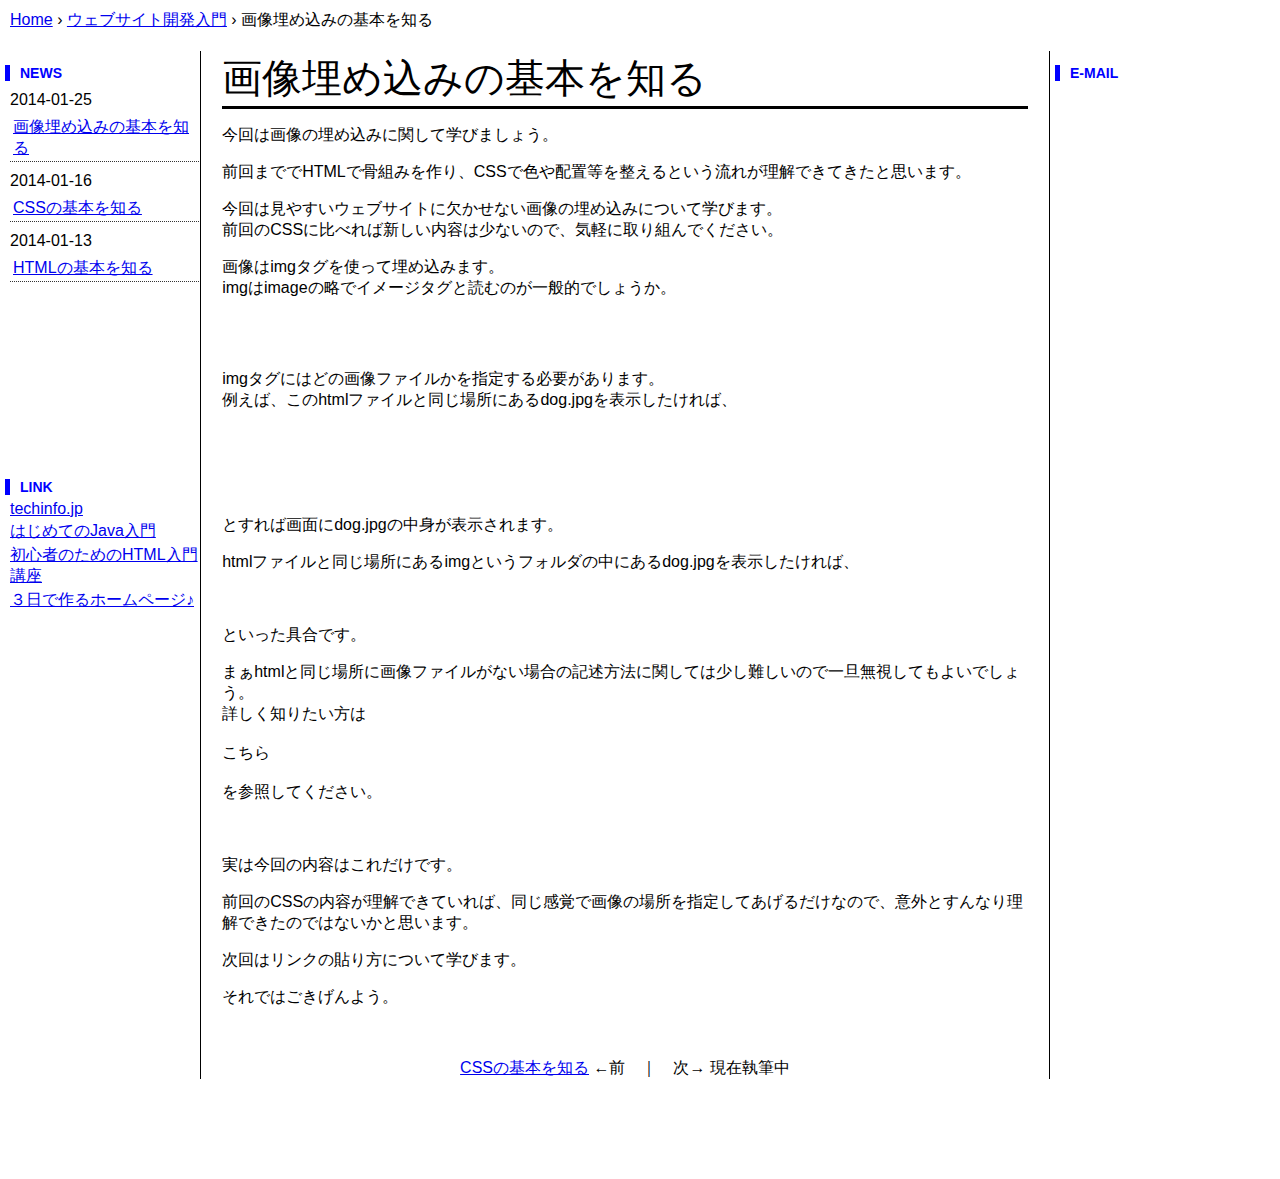
<file: contents/website/website3/index.html>
﻿<!DOCTYPE html PUBLIC "-//W3C//DTD XHTML 1.0 Transitional//EN" "http://www.w3.org/TR/xhtml1/DTD/xhtml1-transitional.dtd">
<html xmlns="http://www.w3.org/1999/xhtml" xml:lang="ja" lang="ja">
<head>
<meta http-equiv="Content-Type" content="text/html; charset=utf-8" />
<meta http-equiv="Content-Style-Type" content="text/css" />
<meta http-equiv="Content-Script-Type" content="text/javascript" />
<meta name="description" content="このページではホームページ・ウェブサイトに欠かせない画像の表示に関して学びます。画像の埋め込みはimgタグというタグを使って実現します。imgタグの使い方を学んでいきましょう。imgタグを使いこなせるようになると、あなたのホームページ・ウェブサイトはグッと高品質になります。" />
<meta name="keywords" content="img, imgタグ, 画像, 埋込" />
<meta name="robots" content="noindex,nofollow" />
<title>ぽたぽたと学ぶゼロからのプログラミング入門|画像埋め込みの基本を知る</title>
<link rel="shortcut icon" type="image/ico" href="http://static.fc2.com/share/image/favicon.ico" />
<link rel="stylesheet" type="text/css" href="../../contents.css" />
<link type="text/css" rel="stylesheet" href="../../../styles/shCoreDefault.css"/>
<script type="text/javascript" src="http://static.fc2.com/share/fc2parts/js/jquery.js"></script>
<script type="text/javascript" src="../../../scripts/shCore.js"></script>

<script type="text/javascript" src="../../../scripts/shBrushCss.js"></script>

<script type="text/javascript" src="../../../scripts/shBrushXml.js"></script>

<script type="text/javascript">SyntaxHighlighter.all();</script>

<script>
$(document).ready( function() {
	ownURL = "http://" + location.host + "/";
	$("#mylink").attr("href", ownURL);
	$("#mylink").append(ownURL);
});
</script>
<script>
  (function(i,s,o,g,r,a,m){i['GoogleAnalyticsObject']=r;i[r]=i[r]||function(){
  (i[r].q=i[r].q||[]).push(arguments)},i[r].l=1*new Date();a=s.createElement(o),
  m=s.getElementsByTagName(o)[0];a.async=1;a.src=g;m.parentNode.insertBefore(a,m)
  })(window,document,'script','http://www.google-analytics.com/analytics.js','ga');

  ga('create', 'UA-58130476-1', 'auto');
  ga('send', 'pageview');

</script>
</head>
<body>
    <div id="header">
	<div class="breadCrumb">
		<a href="../../../index.html">Home</a> › 
		<a href="../index.html">ウェブサイト開発入門</a> › 画像埋め込みの基本を知る
	</div>
    </div>
    <div id="main">
        <div id="center">
            <div id="center_main">
		<div id="center_sub">
			<div id="title">
				<span>画像埋め込みの基本を知る</span>
			</div>
                	<div id="explain"><!-- 本文ここから -->
				<p>今回は画像の埋め込みに関して学びましょう。</p>
				<p>前回まででHTMLで骨組みを作り、CSSで色や配置等を整えるという流れが理解できてきたと思います。</p>
				<p>今回は見やすいウェブサイトに欠かせない画像の埋め込みについて学びます。<br>前回のCSSに比べれば新しい内容は少ないので、気軽に取り組んでください。
</p>
				<p>画像はimgタグを使って埋め込みます。<br>imgはimageの略でイメージタグと読むのが一般的でしょうか。</p>
				<p><br><br><br>imgタグにはどの画像ファイルかを指定する必要があります。<br>例えば、このhtmlファイルと同じ場所にあるdog.jpgを表示したければ、</p>
				<p><br><br><br><br></p>
				<p>とすれば画面にdog.jpgの中身が表示されます。</p>
				<p>htmlファイルと同じ場所にあるimgというフォルダの中にあるdog.jpgを表示したければ、
</p>
				<p><br><br>といった具合です。</p>
				<p>まぁhtmlと同じ場所に画像ファイルがない場合の記述方法に関しては少し難しいので一旦無視してもよいでしょう。<br>詳しく知りたい方は<br><br>こちら<br><br>を参照してください。</p>
				<p><br><br>実は今回の内容はこれだけです。</p>
				<p>前回のCSSの内容が理解できていれば、同じ感覚で画像の場所を指定してあげるだけなので、意外とすんなり理解できたのではないかと思います。</p>
				<p>次回はリンクの貼り方について学びます。</p>
				<p>それではごきげんよう。</p>

                	</div><!-- 本文ここまで -->
			<div id="chainLink"><a href="../website2/index.html">CSSの基本を知る</a> ←前　｜　次→ 現在執筆中</div>

		</div>
            </div>
        </div>
        <div id="left_side_bar">
	    <div id="news">
		<h3>NEWS</h3>
                <dl class="information">
		<dt><span>2014-01-25</span></dt>
		<dd>
                	<div>
                    		<a href="../website3/index.html">画像埋め込みの基本を知る</a>
                	</div>
            	</dd>
		<dt><span>2014-01-16</span></dt>
		<dd>
                	<div>
                    		<a href="../website2/index.html">CSSの基本を知る</a>
                	</div>
            	</dd>
		<dt><span>2014-01-13</span></dt>
		<dd>
                	<div>
                    		<a href="../website1/index.html">HTMLの基本を知る</a>
                	</div>
            	</dd>
<!--
            	<dt><span>2014-01-14</span></dt>
            	<dd>
                	<div>
                    		test2
                	</div>
            	</dd>
-->
         	</dl>

            </div>
	    <div id="link">

		<h3>LINK</h3>
		<dt><a target=”_blank” href="http://techinfo.jp/">techinfo.jp</a></dt>
		<dt><a target=”_blank” href="http://www1.bbiq.jp/takeharu/">はじめてのJava入門</a></dt>
		<dt><a target=”_blank” href="http://www3.plala.or.jp/binder/index.html">初心者のためのHTML入門講座</a></dt>
		<dt><a href="http://www.homepage-4u.com/" target="_blank">３日で作るホームページ♪</a>
</dt>

	    </div>


        </div>
        <div id="right_side_bar">

	    <h3>E-MAIL</h3>
	    <div id="mail">

		<script type="text/javascript" src="http://form1.fc2.com/parts/index.php?id=952333"></script>
	    </div>
        </div>
    </div>
    <div id="footer">
    </div>
</body>
</html>
</file>
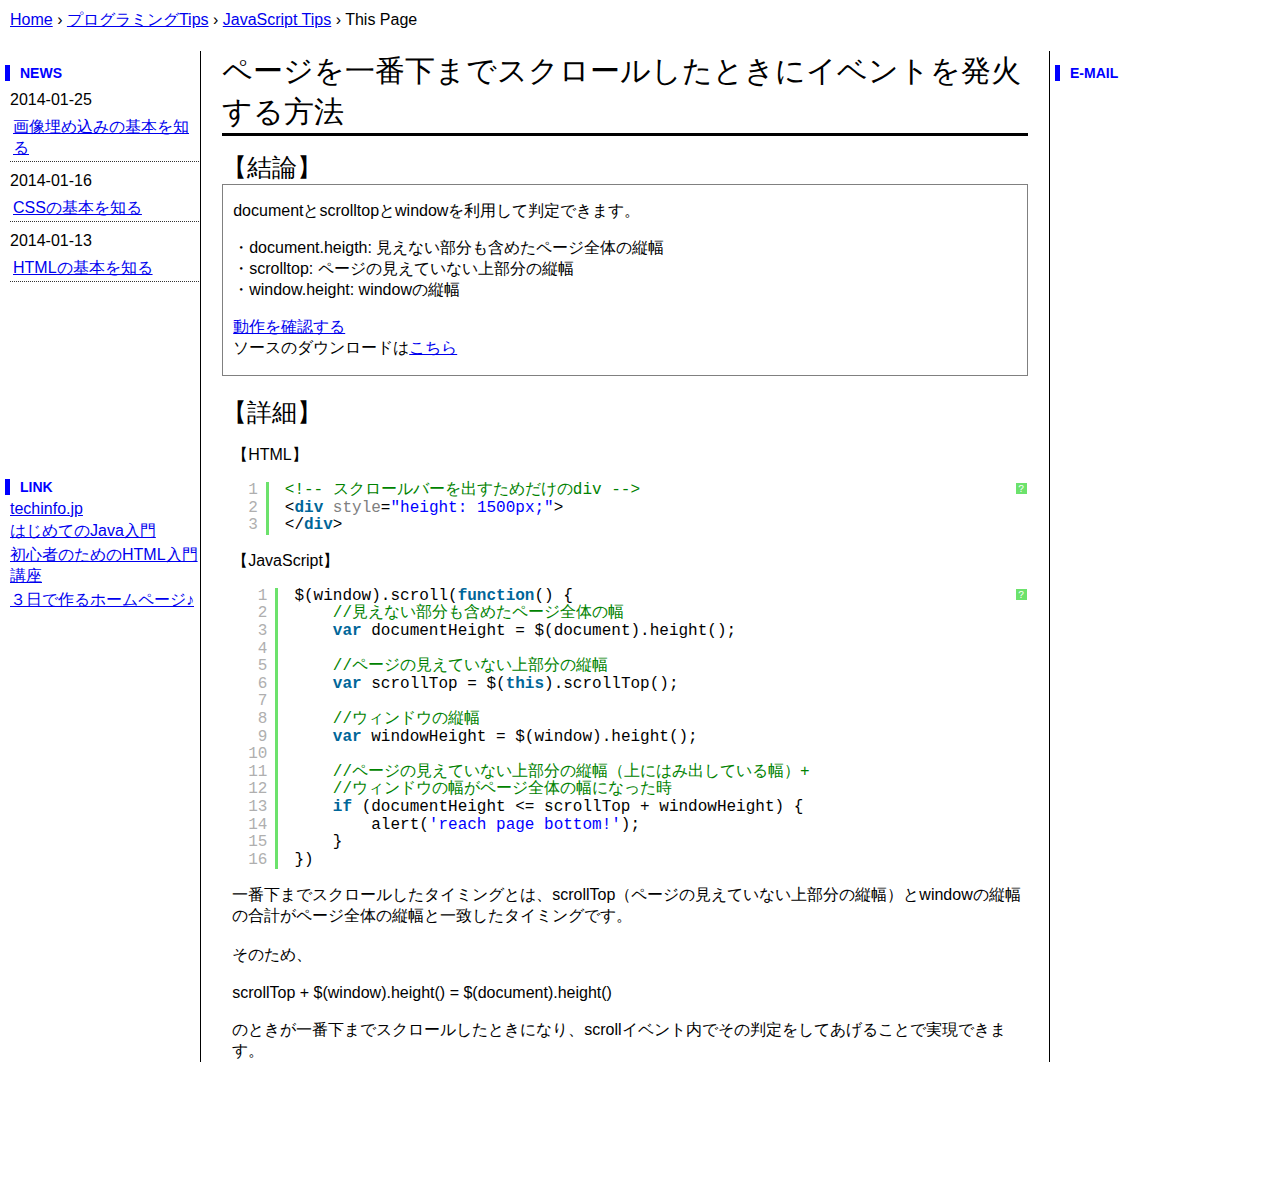
<file: contents/programingTips/JavaScriptTips/tips1/index.html>
﻿<!DOCTYPE html PUBLIC "-//W3C//DTD XHTML 1.0 Transitional//EN" "http://www.w3.org/TR/xhtml1/DTD/xhtml1-transitional.dtd">
<html xmlns="http://www.w3.org/1999/xhtml" xml:lang="ja" lang="ja">
<head>
<meta http-equiv="Content-Type" content="text/html; charset=utf-8" />
<meta http-equiv="Content-Style-Type" content="text/css" />
<meta http-equiv="Content-Script-Type" content="text/javascript" />
<meta name="description" content="" />
<meta name="keywords" content="" />
<meta name="robots" content="noindex,nofollow" />
<title>ぽたぽたと学ぶゼロからのプログラミング入門</title>
<link rel="shortcut icon" type="image/ico" href="http://static.fc2.com/share/image/favicon.ico" />
<link rel="stylesheet" type="text/css" href="../../../contents.css" />
<link type="text/css" rel="stylesheet" href="../../../../styles/shCoreDefault.css"/>
<script type="text/javascript" src="http://static.fc2.com/share/fc2parts/js/jquery.js"></script>
<script type="text/javascript" src="../../../../scripts/shCore.js"></script>

<script type="text/javascript" src="../../../../scripts/shBrushJScript.js"></script>

<script type="text/javascript" src="../../../../scripts/shBrushXml.js"></script>

<script type="text/javascript">SyntaxHighlighter.all();</script>

<script>
$(document).ready( function() {
	ownURL = "http://" + location.host + "/";
	$("#mylink").attr("href", ownURL);
	$("#mylink").append(ownURL);
});
</script>
<script>
  (function(i,s,o,g,r,a,m){i['GoogleAnalyticsObject']=r;i[r]=i[r]||function(){
  (i[r].q=i[r].q||[]).push(arguments)},i[r].l=1*new Date();a=s.createElement(o),
  m=s.getElementsByTagName(o)[0];a.async=1;a.src=g;m.parentNode.insertBefore(a,m)
  })(window,document,'script','http://www.google-analytics.com/analytics.js','ga');

  ga('create', 'UA-58130476-1', 'auto');
  ga('send', 'pageview');

</script>
</head>
<body>
    <div id="header">
	<div class="breadCrumb">
		<a href="../../../../index.html">Home</a> › 
		<a href="../../index.html">プログラミングTips</a> › 
		<a href="../index.html">JavaScript Tips</a> › This Page
	</div>
    </div>
    <div id="main">
        <div id="center">
            <div id="center_main">
		<div id="center_sub">
			<div id="tipstitle">
				<span>ページを一番下までスクロールしたときにイベントを発火する方法</span>
			</div>
			<div class="tipsHeader">【結論】</div>
			<div id="conclusion">	
				<div class="tipsSubHeader">
				<p>documentとscrolltopとwindowを利用して判定できます。</p>
				<p>・document.heigth: 見えない部分も含めたページ全体の縦幅<br>・scrolltop: ページの見えていない上部分の縦幅<br>・window.height: windowの縦幅
				</p>
				<p>
					<a href="src/index.html" target="_brank">動作を確認する</a><br>
					ソースのダウンロードは<a href="src.zip">こちら</a>	
				</p>
			</div>
			</div>
			<div class="tipsHeader">【詳細】</div>
                	<div id="detail">
				<div class="tipsSubHeader"><p>【HTML】
<pre class="brush: html;">


<!-- スクロールバーを出すためだけのdiv -->
<div style="height: 1500px;">
</div>
</pre>
</p>

<p>【JavaScript】
<pre class="brush: javascript;">

		$(window).scroll(function() {
			//見えない部分も含めたページ全体の幅	
			var documentHeight = $(document).height();

			//ページの見えていない上部分の縦幅
			var scrollTop = $(this).scrollTop();
			
			//ウィンドウの縦幅
			var windowHeight = $(window).height();
			
			//ページの見えていない上部分の縦幅（上にはみ出している幅）+ 
			//ウィンドウの幅がページ全体の幅になった時
			if (documentHeight <= scrollTop + windowHeight) {
				alert('reach page bottom!');
			}
		})
</pre>
			</p>
				<p>一番下までスクロールしたタイミングとは、scrollTop（ページの見えていない上部分の縦幅）とwindowの縦幅の合計がページ全体の縦幅と一致したタイミングです。<br><br>そのため、<br><br>scrollTop + $(window).height() = $(document).height()<br><br>のときが一番下までスクロールしたときになり、scrollイベント内でその判定をしてあげることで実現できます。
				</p>
				</div>
			</div>
		</div>
            </div>
        </div>
        <div id="left_side_bar">
	    <div id="news">
		<h3>NEWS</h3>
                <dl class="information">
		<dt><span>2014-01-25</span></dt>
		<dd>
                	<div>
                    		<a href="../../../website/website3/index.html">画像埋め込みの基本を知る</a>
                	</div>
            	</dd>
		<dt><span>2014-01-16</span></dt>
		<dd>
                	<div>
                    		<a href="../../../website/website2/index.html">CSSの基本を知る</a>
                	</div>
            	</dd>
		<dt><span>2014-01-13</span></dt>
		<dd>
                	<div>
                    		<a href="../../../website/website1/index.html">HTMLの基本を知る</a>
                	</div>
            	</dd>
<!--
            	<dt><span>2014-01-14</span></dt>
            	<dd>
                	<div>
                    		test2
                	</div>
            	</dd>
-->
         	</dl>

            </div>
	    <div id="link">

		<h3>LINK</h3>
		<dt><a target=”_blank” href="http://techinfo.jp/">techinfo.jp</a></dt>
		<dt><a target=”_blank” href="http://www1.bbiq.jp/takeharu/">はじめてのJava入門</a></dt>
		<dt><a target=”_blank” href="http://www3.plala.or.jp/binder/index.html">初心者のためのHTML入門講座</a></dt>
		<dt><a href="http://www.homepage-4u.com/" target="_blank">３日で作るホームページ♪</a>
</dt>

	    </div>


        </div>
        <div id="right_side_bar">

	    <h3>E-MAIL</h3>
	    <div id="mail">

		<script type="text/javascript" src="http://form1.fc2.com/parts/index.php?id=952333"></script>
	    </div>
        </div>
    </div>
    <div id="footer">
    </div>
</body>
</html>
</file>
<file: main.css>
﻿body {
    margin: 0;
    font-family: "Lucida Grande", "Lucida Sans Unicode", "Hiragino Kaku Gothic Pro", "ヒラギノ角ゴ Pro W3", "メイリオ", Meiryo, "ＭＳ Ｐゴシック", Helvetica, Arial, Verdana, sans-serif;
}

h3 {
   clear:both;
   margin-left: 5px;
   margin-bottom:5px;
   padding-left:10px;
   font-size:14px;
   color:blue;
   border-left:5px solid blue;
}


dt {
   margin-left: 10px;
   margin-bottom:3px;
}

dd {
   padding:0;
   margin:5px 0 0.5em 1em;
   padding:3px;
}
dl.information {
   margin:5px 0 20px 0;
}
dl.information dt {
   padding-top:5px;
}
dl.information dd {
   margin:5px 0 5px 10px;
   background:url("line.gif") 0 100% repeat-x;
}


#header {
    width: 100%;
    margin-bottom: 10px;
}

#headerimage {
    width: 100%;
}

#main {
    width: 100%;
    height: 1000px;
}

#center {
    height: 100%;
    width: 100%;
    float: left;
}
#center_main {
    /*/background-color: #F60;/*/
    margin-right: 230px;
    margin-left: 200px;
    height: 100%;
    border-right: thin solid;
}

#center_sub {
	width: 95%;
	margin: 0 auto;
}

#explain {
    /*/background-color: red;/*/
}

#contents {
    /*/background-color: blue;/*/
    height: 600px;
}

#left_side_bar {
    float: left;
    margin-left: -100%;
    width: 200px;
    height: 100%;
    border-right: thin solid;
}
#news {
    height: 400px;
}

#right_side_bar {
    /*background-color: yellow;/*/
    float: left;
    margin-left: -230px;
    width: 230px;
    height: 100%;
}


#mail {
    margin-left: 5px;
}

#footer {
    width: 100%;
    height: 100px;
}

.contents {
	margin-bottom: 20px;
}

.firstContents {
	display:block;
	font-size: 25px;
	margin-bottom: 15px;
}
.secondContents {
	display:block;
	font-size: 20px;
	margin-left: 50px;
	margin-bottom: 10px;
}
</file>
<file: contents/contents.css>
﻿body {
    margin: 0;
    font-family: "Lucida Grande", "Lucida Sans Unicode", "Hiragino Kaku Gothic Pro", "ヒラギノ角ゴ Pro W3", "メイリオ", Meiryo, "ＭＳ Ｐゴシック", Helvetica, Arial, Verdana, sans-serif;
}

h3 {
   clear:both;
   margin-left: 5px;
   margin-bottom:5px;
   padding-left:10px;
   font-size:14px;
   color:blue;
   border-left:5px solid blue;
}


dt {
   margin-left: 10px;
   margin-bottom:3px;
}

dd {
   padding:0;
   margin:5px 0 0.5em 1em;
   padding:3px;
}
dl.information {
   margin:5px 0 20px 0;
}
dl.information dt {
   padding-top:5px;
}
dl.information dd {
   margin:5px 0 5px 10px;
   background:url("../line.gif") 0 100% repeat-x;
}


#main {
    width: 100%;
    display: inline-block;
}

#center {
    height: 100%;
    width: 100%;
    float: left;
}
#center_main {
    /*/background-color: #F60;/*/
    margin-right: 230px;
    margin-left: 200px;
    height: 100%;
    border-right: thin solid;
    border-left: thin solid;
}

#center_sub {
	width: 95%;
	margin: 0 auto;
}

#title {
	font-size: 40px;
	border-bottom: solid;
}
#tipstitle {
	font-size: 30px;
	border-bottom: solid;
	margin-bottom: 15px;
}

#title span {
	margin-bottom: 10px;
}
#conclusion {
	border: solid 1px;
	border-color: grey;
	margin-bottom: 20px;
}

/*
#detail {
	border: solid 1px;
	border-color: grey;
	margin-bottom: 20px;
}
*/

#explain {
	margin-bottom: 50px;
}

#contents {
    /*/background-color: blue;/*/
    height: 600px;
}

#left_side_bar {
    float: left;
    margin-left: -100%;
    width: 200px;
    height: 100%;
}
#news {
    height: 400px;
}

#right_side_bar {
    /*background-color: yellow;/*/
    float: left;
    margin-left: -230px;
    width: 230px;
    height: 100%;
}

#mail {
    margin-left: 5px;
}

#chainLink {
	text-align: center;
}

#footer {
    width: 100%;
    height: 100px;
}

.contents {
	margin-bottom: 20px;
}

.tipsHeader {
	font-size: 25px;
}
.tipsSubHeader {
	margin-left: 10px;
}

.breadCrumb {
	margin-top: 10px;
	margin-left: 10px;
	margin-bottom: 20px;
}

.firstContents {
	display:block;
	font-size: 25px;
	margin-bottom: 15px;
}
.secondContents {
	display:block;
	font-size: 20px;
	margin-left: 50px;
	margin-bottom: 10px;
}
.tipsContents {
	display:block;
	font-size: 15px;
	margin-left: 30px;
	margin-bottom: 5px;
}
.contentsimg {
	width: 100%;
	max-width: 700px;
}
</file>
<file: styles/shCoreDefault.css>
/**
 * SyntaxHighlighter
 * http://alexgorbatchev.com/SyntaxHighlighter
 *
 * SyntaxHighlighter is donationware. If you are using it, please donate.
 * http://alexgorbatchev.com/SyntaxHighlighter/donate.html
 *
 * @version
 * 3.0.83 (July 02 2010)
 * 
 * @copyright
 * Copyright (C) 2004-2010 Alex Gorbatchev.
 *
 * @license
 * Dual licensed under the MIT and GPL licenses.
 */
.syntaxhighlighter a,
.syntaxhighlighter div,
.syntaxhighlighter code,
.syntaxhighlighter table,
.syntaxhighlighter table td,
.syntaxhighlighter table tr,
.syntaxhighlighter table tbody,
.syntaxhighlighter table thead,
.syntaxhighlighter table caption,
.syntaxhighlighter textarea {
  -moz-border-radius: 0 0 0 0 !important;
  -webkit-border-radius: 0 0 0 0 !important;
  background: none !important;
  border: 0 !important;
  bottom: auto !important;
  float: none !important;
  height: auto !important;
  left: auto !important;
  line-height: 1.1em !important;
  margin: 0 !important;
  outline: 0 !important;
  overflow: visible !important;
  padding: 0 !important;
  position: static !important;
  right: auto !important;
  text-align: left !important;
  top: auto !important;
  vertical-align: baseline !important;
  width: auto !important;
  box-sizing: content-box !important;
  font-family: "Consolas", "Bitstream Vera Sans Mono", "Courier New", Courier, monospace !important;
  font-weight: normal !important;
  font-style: normal !important;
  font-size: 1em !important;
  min-height: inherit !important;
  min-height: auto !important;
}

.syntaxhighlighter {
  width: 100% !important;
  margin: 1em 0 1em 0 !important;
  position: relative !important;
  overflow: visible !important;
  font-size: 1em !important;
}
.syntaxhighlighter.source {
  overflow: hidden !important;
}
.syntaxhighlighter .bold {
  font-weight: bold !important;
}
.syntaxhighlighter .italic {
  font-style: italic !important;
}
.syntaxhighlighter .line {
  white-space: pre !important;
}
.syntaxhighlighter table {
  width: 100% !important;
}
.syntaxhighlighter table caption {
  text-align: left !important;
  padding: .5em 0 0.5em 1em !important;
}
.syntaxhighlighter table td.code {
  width: 100% !important;
}
.syntaxhighlighter table td.code .container {
  position: relative !important;
}
.syntaxhighlighter table td.code .container textarea {
  box-sizing: border-box !important;
  position: absolute !important;
  left: 0 !important;
  top: 0 !important;
  width: 100% !important;
  height: 100% !important;
  border: none !important;
  background: white !important;
  padding-left: 1em !important;
  overflow: auto !important;
  white-space: pre !important;
}
.syntaxhighlighter table td.gutter .line {
  text-align: right !important;
  padding: 0 0.5em 0 1em !important;
}
.syntaxhighlighter table td.code .line {
  padding: 0 1em !important;
}
.syntaxhighlighter.nogutter td.code .container textarea, .syntaxhighlighter.nogutter td.code .line {
  padding-left: 0em !important;
}
.syntaxhighlighter.show {
  display: block !important;
}
.syntaxhighlighter.collapsed table {
  display: none !important;
}
.syntaxhighlighter.collapsed .toolbar {
  padding: 0.1em 0.8em 0em 0.8em !important;
  font-size: 1em !important;
  position: static !important;
  width: auto !important;
  height: auto !important;
}
.syntaxhighlighter.collapsed .toolbar span {
  display: inline !important;
  margin-right: 1em !important;
}
.syntaxhighlighter.collapsed .toolbar span a {
  padding: 0 !important;
  display: none !important;
}
.syntaxhighlighter.collapsed .toolbar span a.expandSource {
  display: inline !important;
}
.syntaxhighlighter .toolbar {
  position: absolute !important;
  right: 1px !important;
  top: 1px !important;
  width: 11px !important;
  height: 11px !important;
  font-size: 10px !important;
  z-index: 10 !important;
}
.syntaxhighlighter .toolbar span.title {
  display: inline !important;
}
.syntaxhighlighter .toolbar a {
  display: block !important;
  text-align: center !important;
  text-decoration: none !important;
  padding-top: 1px !important;
}
.syntaxhighlighter .toolbar a.expandSource {
  display: none !important;
}
.syntaxhighlighter.ie {
  font-size: .9em !important;
  padding: 1px 0 1px 0 !important;
}
.syntaxhighlighter.ie .toolbar {
  line-height: 8px !important;
}
.syntaxhighlighter.ie .toolbar a {
  padding-top: 0px !important;
}
.syntaxhighlighter.printing .line.alt1 .content,
.syntaxhighlighter.printing .line.alt2 .content,
.syntaxhighlighter.printing .line.highlighted .number,
.syntaxhighlighter.printing .line.highlighted.alt1 .content,
.syntaxhighlighter.printing .line.highlighted.alt2 .content {
  background: none !important;
}
.syntaxhighlighter.printing .line .number {
  color: #bbbbbb !important;
}
.syntaxhighlighter.printing .line .content {
  color: black !important;
}
.syntaxhighlighter.printing .toolbar {
  display: none !important;
}
.syntaxhighlighter.printing a {
  text-decoration: none !important;
}
.syntaxhighlighter.printing .plain, .syntaxhighlighter.printing .plain a {
  color: black !important;
}
.syntaxhighlighter.printing .comments, .syntaxhighlighter.printing .comments a {
  color: #008200 !important;
}
.syntaxhighlighter.printing .string, .syntaxhighlighter.printing .string a {
  color: blue !important;
}
.syntaxhighlighter.printing .keyword {
  color: #006699 !important;
  font-weight: bold !important;
}
.syntaxhighlighter.printing .preprocessor {
  color: gray !important;
}
.syntaxhighlighter.printing .variable {
  color: #aa7700 !important;
}
.syntaxhighlighter.printing .value {
  color: #009900 !important;
}
.syntaxhighlighter.printing .functions {
  color: #ff1493 !important;
}
.syntaxhighlighter.printing .constants {
  color: #0066cc !important;
}
.syntaxhighlighter.printing .script {
  font-weight: bold !important;
}
.syntaxhighlighter.printing .color1, .syntaxhighlighter.printing .color1 a {
  color: gray !important;
}
.syntaxhighlighter.printing .color2, .syntaxhighlighter.printing .color2 a {
  color: #ff1493 !important;
}
.syntaxhighlighter.printing .color3, .syntaxhighlighter.printing .color3 a {
  color: red !important;
}
.syntaxhighlighter.printing .break, .syntaxhighlighter.printing .break a {
  color: black !important;
}

.syntaxhighlighter {
  background-color: white !important;
}
.syntaxhighlighter .line.alt1 {
  background-color: white !important;
}
.syntaxhighlighter .line.alt2 {
  background-color: white !important;
}
.syntaxhighlighter .line.highlighted.alt1, .syntaxhighlighter .line.highlighted.alt2 {
  background-color: #e0e0e0 !important;
}
.syntaxhighlighter .line.highlighted.number {
  color: black !important;
}
.syntaxhighlighter table caption {
  color: black !important;
}
.syntaxhighlighter .gutter {
  color: #afafaf !important;
}
.syntaxhighlighter .gutter .line {
  border-right: 3px solid #6ce26c !important;
}
.syntaxhighlighter .gutter .line.highlighted {
  background-color: #6ce26c !important;
  color: white !important;
}
.syntaxhighlighter.printing .line .content {
  border: none !important;
}
.syntaxhighlighter.collapsed {
  overflow: visible !important;
}
.syntaxhighlighter.collapsed .toolbar {
  color: blue !important;
  background: white !important;
  border: 1px solid #6ce26c !important;
}
.syntaxhighlighter.collapsed .toolbar a {
  color: blue !important;
}
.syntaxhighlighter.collapsed .toolbar a:hover {
  color: red !important;
}
.syntaxhighlighter .toolbar {
  color: white !important;
  background: #6ce26c !important;
  border: none !important;
}
.syntaxhighlighter .toolbar a {
  color: white !important;
}
.syntaxhighlighter .toolbar a:hover {
  color: black !important;
}
.syntaxhighlighter .plain, .syntaxhighlighter .plain a {
  color: black !important;
}
.syntaxhighlighter .comments, .syntaxhighlighter .comments a {
  color: #008200 !important;
}
.syntaxhighlighter .string, .syntaxhighlighter .string a {
  color: blue !important;
}
.syntaxhighlighter .keyword {
  color: #006699 !important;
}
.syntaxhighlighter .preprocessor {
  color: gray !important;
}
.syntaxhighlighter .variable {
  color: #aa7700 !important;
}
.syntaxhighlighter .value {
  color: #009900 !important;
}
.syntaxhighlighter .functions {
  color: #ff1493 !important;
}
.syntaxhighlighter .constants {
  color: #0066cc !important;
}
.syntaxhighlighter .script {
  font-weight: bold !important;
  color: #006699 !important;
  background-color: none !important;
}
.syntaxhighlighter .color1, .syntaxhighlighter .color1 a {
  color: gray !important;
}
.syntaxhighlighter .color2, .syntaxhighlighter .color2 a {
  color: #ff1493 !important;
}
.syntaxhighlighter .color3, .syntaxhighlighter .color3 a {
  color: red !important;
}

.syntaxhighlighter .keyword {
  font-weight: bold !important;
}
</file>
